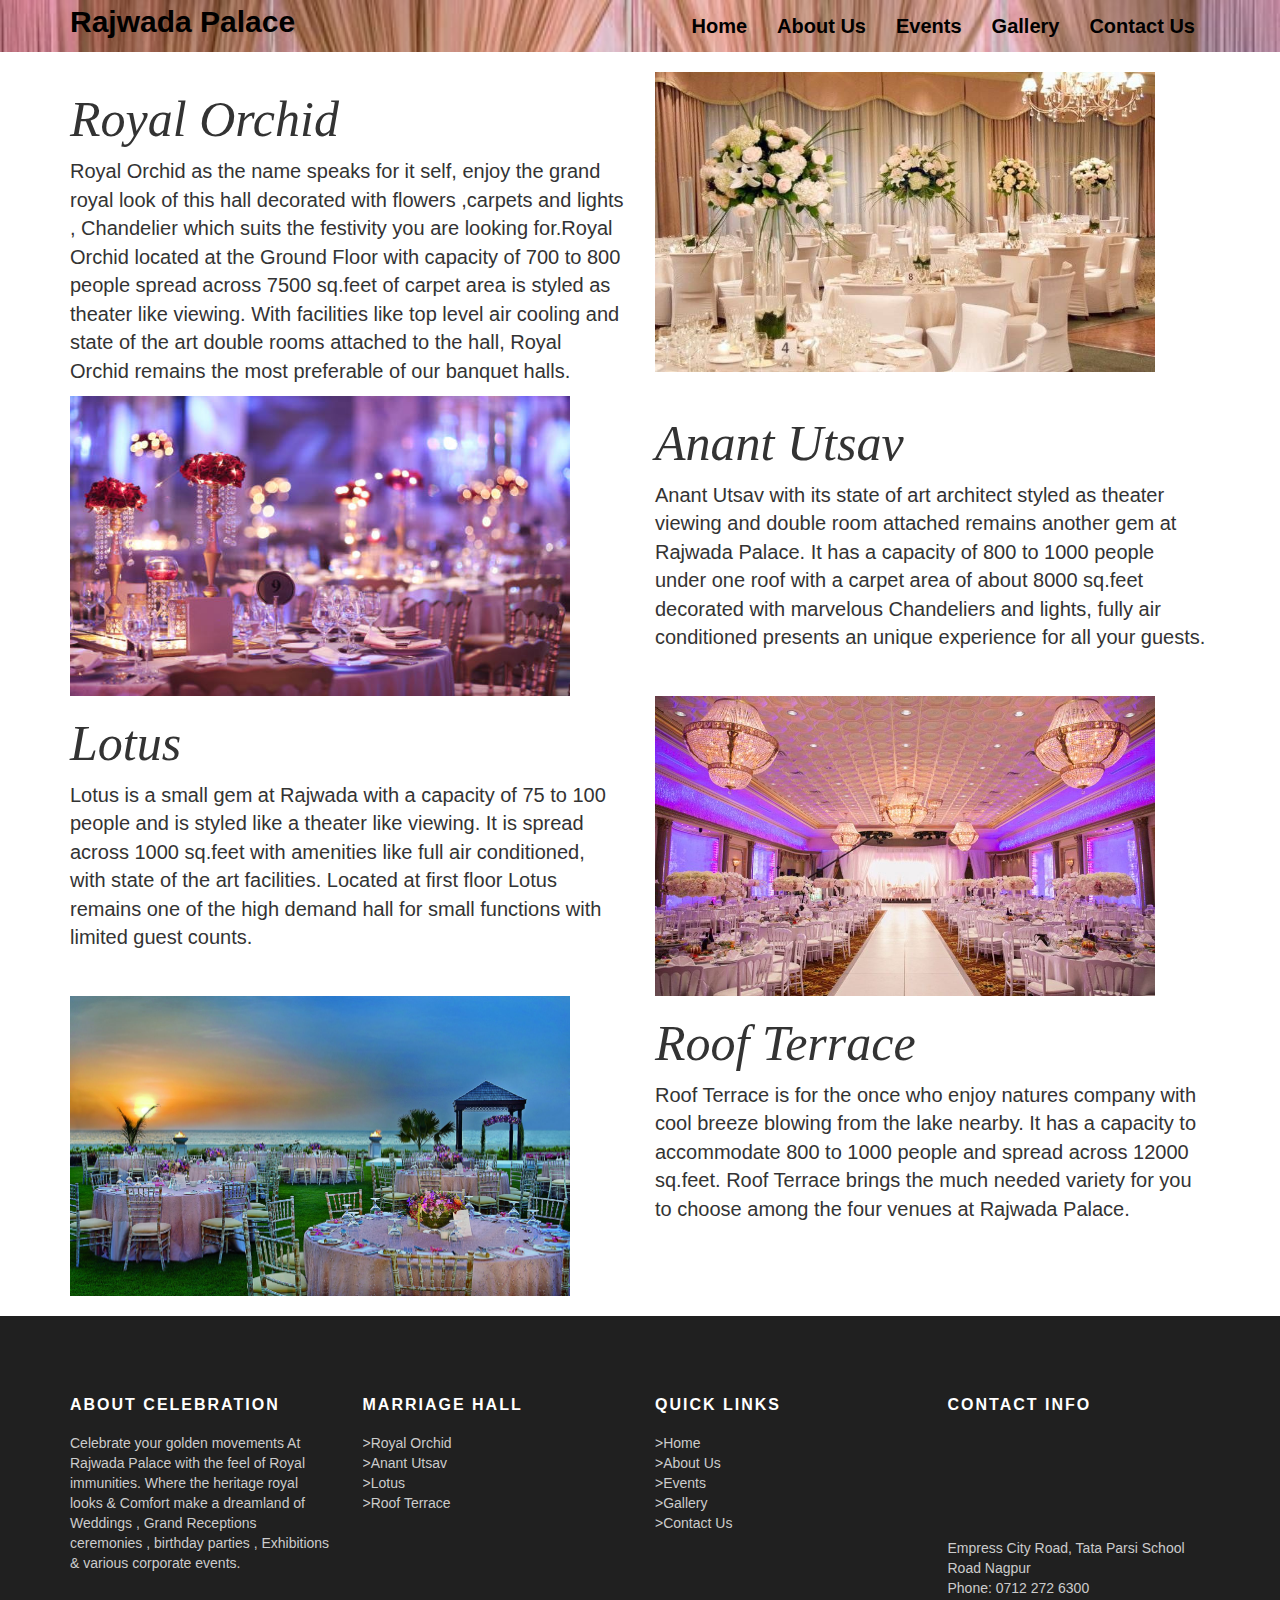
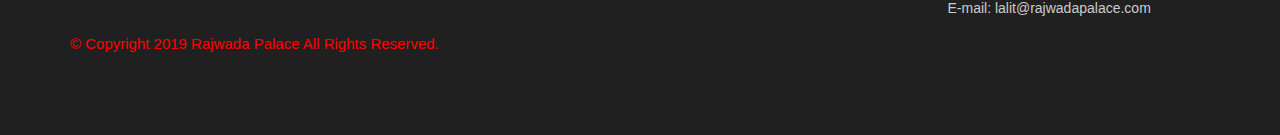
<file: index.html>
<!DOCTYPE html>
<html lang="en">
<head>
    <meta charset="UTF-8">
    <meta http-equiv="X-UA-Compatible" content="IE=edge">
    <meta name="viewport" content="width=device-width, initial-scale=1.0">
    <title>Wedding Hall</title>
    <link rel="stylesheet" type="text/css" href="style.css">
    <!-- Latest compiled and minified CSS -->
    <link rel="stylesheet" href="https://maxcdn.bootstrapcdn.com/bootstrap/3.4.1/css/bootstrap.min.css">

    <!-- jQuery library -->
    <script src="https://ajax.googleapis.com/ajax/libs/jquery/3.5.1/jquery.min.js"></script>

    <!-- Latest compiled JavaScript -->
    <script src="https://maxcdn.bootstrapcdn.com/bootstrap/3.4.1/js/bootstrap.min.js"></script>
    
</head>
<body>
    <header class="header">
        <nav class="navbar navbar-style">
            <div class="container">
                <!-- <b class="heading">Fashion Gallery</b> -->
                <div class="navbar-header">
                    <button type="button" class="navbar-toggle" data-toggle="collapse" data-target="#micon">
                        <span class="icon-bar"></span>
                        <span class="icon-bar"></span>
                        <span class="icon-bar"></span>
                    </button>
                    <b class="font-head">Rajwada Palace</b>
                </div>
                <div class="collapse navbar-collapse" id="micon">
                    <ul class="nav navbar-nav navbar-right">
                        <li><a class="font" href="#home">Home</a></li>
                        <li><a class="font" href="about.html">About Us</a></li>
                        <li><a class="font" href="event.html">Events</a></li>
                        <li><a class="font" href="gallery.html">Gallery</a></li>
                        <li><a class="font" href="contact.html">Contact Us</a></li>
                        <!-- <li><svg width="400" height="110">
                            <rect width="150" height="50" style="fill:white;stroke-width:3;stroke:rgb(0,0,0)" /> 
                        </svg></li> -->
                    </ul>
                </div>
            </div>
        </nav>
    </header>
    <div class="home">
        <div class="container">
            <div class="row">
                <div class="col-md-6">
                    <h1 class="heading">Royal Orchid</h1>   
                    <p class="para">Royal Orchid as the name speaks for it self, enjoy the grand royal look of this hall decorated with flowers ,carpets and lights , Chandelier which suits the festivity you are looking for.Royal Orchid located at the Ground Floor with capacity of 700 to 800 people spread across 7500 sq.feet of carpet area is styled as theater like viewing. With facilities like top level air cooling and state of the art double rooms attached to the hall, Royal Orchid remains the most preferable of our banquet halls.</p>
                </div>
                <div class="col-md-6">
                    <img class="p-image" src="royal_orchid.jpg">
                </div>
            </div>       
        </div>
        <div class="container">
            <div class="row">
                <div class="col-md-6">
                    <img class="p-image" src="anant_utsav.jpg">
                </div>
                <div class="col-md-6">
                <h1 class="heading">Anant Utsav</h1> 
                <p class="para">Anant Utsav with its state of art architect styled as theater viewing and double room attached remains another gem at Rajwada Palace. It has a capacity of 800 to 1000 people under one roof with a carpet area of about 8000 sq.feet decorated with marvelous Chandeliers and lights, fully air conditioned presents an unique experience for all your guests.</p>
                </div>
            </div>       
        </div>
        <div class="container">
            <div class="row">
                <div class="col-md-6">
                <h1 class="heading">Lotus</h1> 
                <p class="para">Lotus is a small gem at Rajwada with a capacity of 75 to 100 people and is styled like a theater like viewing. It is spread across 1000 sq.feet with amenities like full air conditioned, with state of the art facilities. Located at first floor Lotus remains one of the high demand hall for small functions with limited guest counts.</p>
                </div>
                <div class="col-md-6">
                    <img class="p-image" src="lotus.jpg">
                </div>
            </div>       
        </div>
        <div class="container">
            <div class="row">
                <div class="col-md-6">
                    <img class="p-image" src="roof_terrace.jpg">
                </div>
                <div class="col-md-6">
                <h1 class="heading">Roof Terrace</h1> 
                <p class="para">Roof Terrace is for the once who enjoy natures company with cool breeze blowing from the lake nearby. It has a capacity to accommodate 800 to 1000 people and spread across 12000 sq.feet. Roof Terrace brings the much needed variety for you to choose among the four venues at Rajwada Palace.</p>
                </div>
            </div>       
        </div>
    </div><br>
    <div class="footer-main">
        <div class="container">
            <div class="row">
                <div class="col-lg-3 col-md-12 col-sm-12">
                    <div class="footer-widget">
                        <h4>About Celebration</h4>
                        <p>Celebrate your golden movements At Rajwada Palace with the feel of Royal immunities. Where the heritage royal looks & Comfort make a dreamland of Weddings , Grand Receptions ceremonies , birthday parties , Exhibitions & various corporate events.
                        </p>
                    </div>
                </div>
                <div class="col-lg-3 col-md-12 col-sm-12">
                    <div class="footer-widget">
                        <h4>Marriage Hall</h4>                        
                        <ul>
                            <li>>Royal Orchid</li><br>
                            <li>>Anant Utsav</li><br>
                            <li>>Lotus</li><br>
                            <li>>Roof Terrace</li><br>                            
                        </ul> 
                    </div>
                </div>
                <div class="col-lg-3 col-md-12 col-sm-12">
                    <div class="footer-widget">
                        <h4>Quick Links</h4>
                        <ul>
                            <a href="index.html"><li>>Home</li></a><br>
                            <a href="about.html"><li>>About Us</li></a><br>
                            <a href="event.html"><li>>Events</li></a><br>
                            <a href="gallery.html"><li>>Gallery</li></a><br>
                            <a href="contact.html"><li>>Contact Us</li></a><br>                          
                        </ul> 
                    </div>
                </div>
                <div class="col-lg-3 col-md-12 col-sm-12">
                    <div class="footer-widget">
                        <h4>Contact Info</h4>
                        <iframe class="g-map" src="https://www.google.com/maps/embed?pb=!1m14!1m8!1m3!1d29768.77393154014!2d79.098395!3d21.148548!3m2!1i1024!2i768!4f13.1!3m3!1m2!1s0x0%3A0xe46c51ce5b614320!2sRajwada%20Palace%20Nagpur!5e0!3m2!1sen!2sin!4v1615369514655!5m2!1sen!2sin" width="250" height="100" style="border:0;" allowfullscreen="" loading="lazy"></iframe>
                        <ul>
                            <li>Empress City Road,
                                Tata Parsi School Road
                                Nagpur</li>
                            <li> Phone: 0712 272 6300</li>
                            <li> E-mail: lalit@rajwadapalace.com</li>
                        </ul>
                    </div>
                </div>               
            </div>
            <p class="para1">© Copyright 2019 Rajwada Palace All Rights Reserved.</p>
        </div>
    </div>
</body>
</html>
</file>
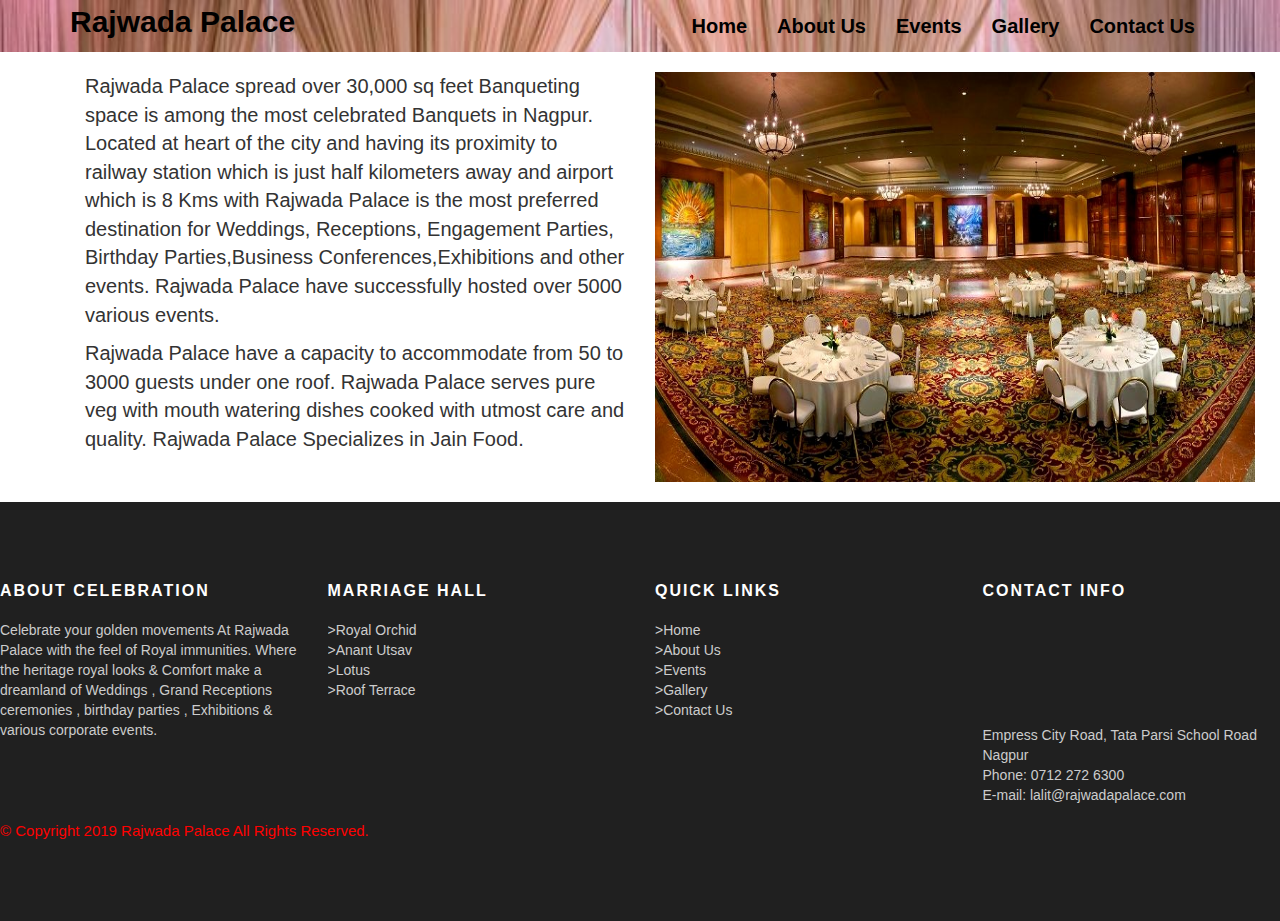
<file: about.html>
<!DOCTYPE html>
<html lang="en">
<head>
    <meta charset="UTF-8">
    <meta http-equiv="X-UA-Compatible" content="IE=edge">
    <meta name="viewport" content="width=device-width, initial-scale=1.0">
    <title>Wedding Hall</title>
    <link rel="stylesheet" type="text/css" href="style.css">
    <!-- Latest compiled and minified CSS -->
    <link rel="stylesheet" href="https://maxcdn.bootstrapcdn.com/bootstrap/3.4.1/css/bootstrap.min.css">

    <!-- jQuery library -->
    <script src="https://ajax.googleapis.com/ajax/libs/jquery/3.5.1/jquery.min.js"></script>

    <!-- Latest compiled JavaScript -->
    <script src="https://maxcdn.bootstrapcdn.com/bootstrap/3.4.1/js/bootstrap.min.js"></script>
</head>
<body>
    <header class="header">
        <nav class="navbar navbar-style">
            <div class="container">
                <!-- <b class="heading">Fashion Gallery</b> -->
                <div class="navbar-header">
                    <button type="button" class="navbar-toggle" data-toggle="collapse" data-target="#micon">
                        <span class="icon-bar"></span>
                        <span class="icon-bar"></span>
                        <span class="icon-bar"></span>
                    </button>
                    <b class="font-head">Rajwada Palace</b>
                </div>
                <div class="collapse navbar-collapse" id="micon">
                    <ul class="nav navbar-nav navbar-right">
                        <li><a class="font" href="index.html">Home</a></li>
                        <li><a class="font" href="about.html">About Us</a></li>
                        <li><a class="font" href="event.html">Events</a></li>
                        <li><a class="font" href="gallery.html">Gallery</a></li>
                        <li><a class="font" href="contact.html">Contact Us</a></li>
                        <!-- <li><svg width="400" height="110">
                            <rect width="150" height="50" style="fill:white;stroke-width:3;stroke:rgb(0,0,0)" /> 
                        </svg></li> -->
                    </ul>
                </div>
            </div>
        </nav>
    </header>
    <div class="container">
        <div class="row-a">
            <div class="col-md-6">
                <p class="para">Rajwada Palace spread over 30,000 sq feet Banqueting space is among the most celebrated Banquets in Nagpur. Located at heart of the city and having its proximity to railway station which is just half kilometers away and airport which is 8 Kms with Rajwada Palace is the most preferred destination for Weddings, Receptions, Engagement Parties, Birthday Parties,Business Conferences,Exhibitions and other events. Rajwada Palace have successfully hosted over 5000 various events.</p>
                <p class="para">Rajwada Palace have a capacity to accommodate from 50 to 3000 guests under one roof. Rajwada Palace serves pure veg with mouth watering dishes cooked with utmost care and quality. Rajwada Palace Specializes in Jain Food.</p>
            </div>
            <div class="col-md-6">
                <img class="a-image" src="about.jpg" alt="">
            </div>
        </div>
    </div><br>
    <div class="footer-main">
        <div class="container-f">
            <div class="row">
                <div class="col-lg-3 col-md-12 col-sm-12">
                    <div class="footer-widget">
                        <h4>About Celebration</h4>
                        <p>Celebrate your golden movements At Rajwada Palace with the feel of Royal immunities. Where the heritage royal looks & Comfort make a dreamland of Weddings , Grand Receptions ceremonies , birthday parties , Exhibitions & various corporate events.
                        </p>
                    </div>
                </div>
                <div class="col-lg-3 col-md-12 col-sm-12">
                    <div class="footer-widget">
                        <h4>Marriage Hall</h4>                        
                        <ul>
                            <li>>Royal Orchid</li><br>
                            <li>>Anant Utsav</li><br>
                            <li>>Lotus</li><br>
                            <li>>Roof Terrace</li><br>                            
                        </ul> 
                    </div>
                </div>
                <div class="col-lg-3 col-md-12 col-sm-12">
                    <div class="footer-widget">
                        <h4>Quick Links</h4>
                        <ul>
                            <a href="index.html"><li>>Home</li></a><br>
                            <a href="about.html"><li>>About Us</li></a><br>
                            <a href="event.html"><li>>Events</li></a><br>
                            <a href="gallery.html"><li>>Gallery</li></a><br>
                            <a href="contact.html"><li>>Contact Us</li></a><br>                          
                        </ul> 
                    </div>
                </div>
                <div class="col-lg-3 col-md-12 col-sm-12">
                    <div class="footer-widget">
                        <h4>Contact Info</h4>
                        <iframe src="https://www.google.com/maps/embed?pb=!1m14!1m8!1m3!1d29768.77393154014!2d79.098395!3d21.148548!3m2!1i1024!2i768!4f13.1!3m3!1m2!1s0x0%3A0xe46c51ce5b614320!2sRajwada%20Palace%20Nagpur!5e0!3m2!1sen!2sin!4v1615369514655!5m2!1sen!2sin" width="250" height="100" style="border:0;" allowfullscreen="" loading="lazy"></iframe>
                        <ul>
                            <li>Empress City Road,
                                Tata Parsi School Road
                                Nagpur</li>
                            <li> Phone: 0712 272 6300</li>
                            <li> E-mail: lalit@rajwadapalace.com</li>
                        </ul>
                    </div>
                </div>               
            </div>
            <p class="para1">© Copyright 2019 Rajwada Palace All Rights Reserved.</p>
        </div>
    </div>
</body>
</file>
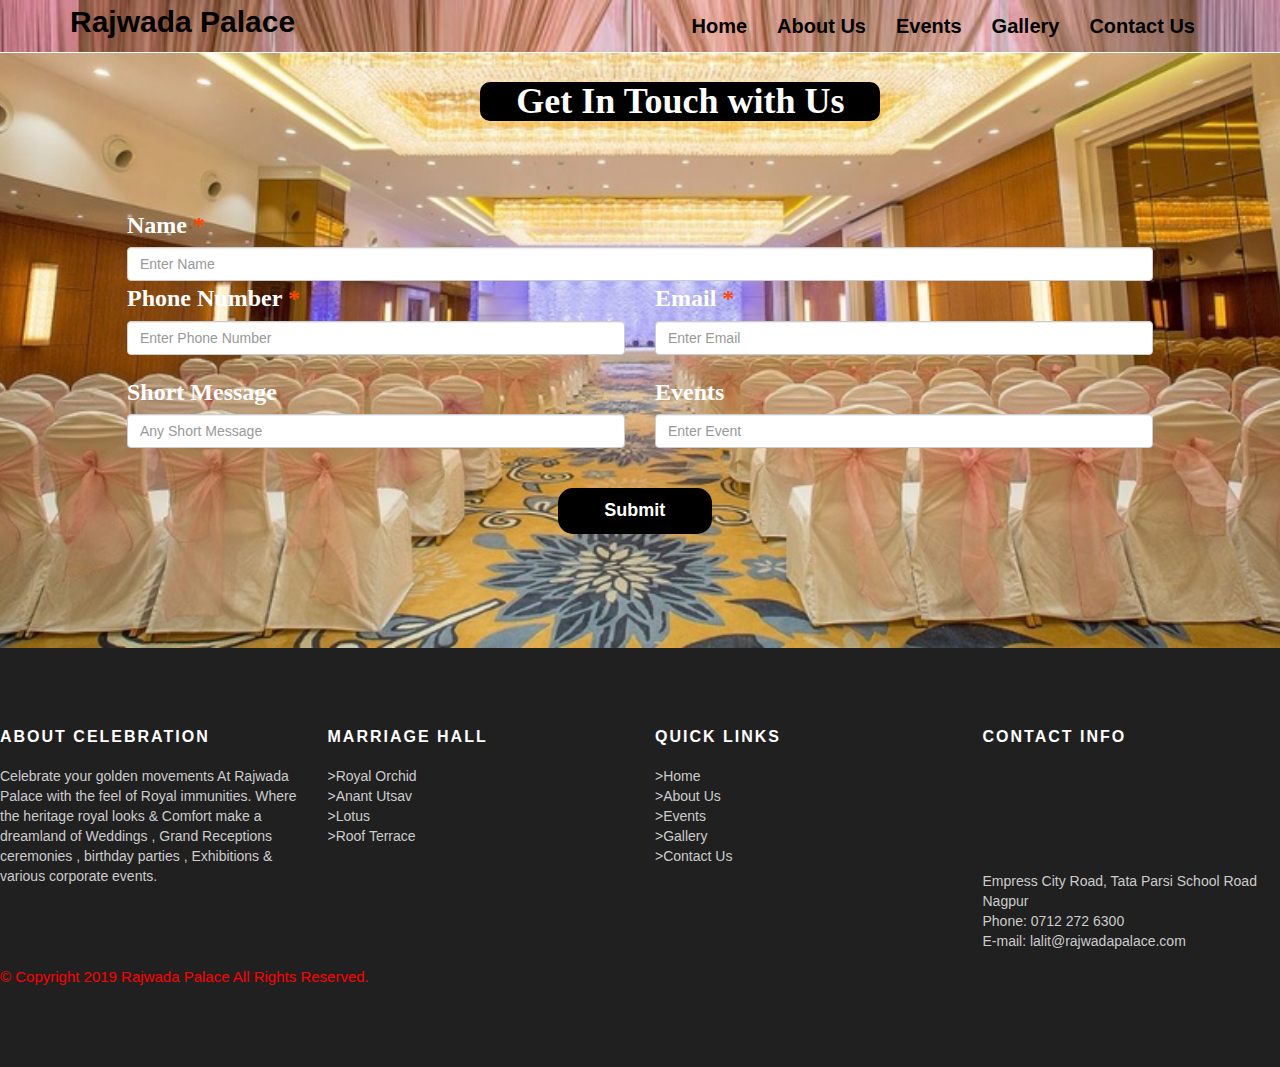
<file: contact.html>
<!DOCTYPE html>
<html lang="en">
<head>
    <meta charset="UTF-8">
    <meta http-equiv="X-UA-Compatible" content="IE=edge">
    <meta name="viewport" content="width=device-width, initial-scale=1.0">
    <title>Wedding Hall</title>
    <link rel="stylesheet" type="text/css" href="style.css">
    <!-- Latest compiled and minified CSS -->
    <link rel="stylesheet" href="https://maxcdn.bootstrapcdn.com/bootstrap/3.4.1/css/bootstrap.min.css">

    <!-- jQuery library -->
    <script src="https://ajax.googleapis.com/ajax/libs/jquery/3.5.1/jquery.min.js"></script>

    <!-- Latest compiled JavaScript -->
    <script src="https://maxcdn.bootstrapcdn.com/bootstrap/3.4.1/js/bootstrap.min.js"></script>
</head>
<body>
    
    <div class="contact-image">
        <header class="hii">
            <nav class="navbar navbar-style">
                <div class="container">
                    <!-- <b class="heading">Fashion Gallery</b> -->
                    <div class="navbar-header">
                        <button type="button" class="navbar-toggle" data-toggle="collapse" data-target="#micon">
                            <span class="icon-bar"></span>
                            <span class="icon-bar"></span>
                            <span class="icon-bar"></span>
                        </button>
                        <b class="font-head">Rajwada Palace</b>
                    </div>
                    <div class="collapse navbar-collapse" id="micon">
                        <ul class="nav navbar-nav navbar-right">
                            <li><a class="font" href="index.html">Home</a></li>
                            <li><a class="font" href="about.html">About Us</a></li>
                            <li><a class="font" href="event.html">Events</a></li>
                            <li><a class="font" href="gallery.html">Gallery</a></li>
                            <li><a class="font" href="contact.html">Contact Us</a></li>
                            <!-- <li><svg width="400" height="110">
                                <rect width="150" height="50" style="fill:white;stroke-width:3;stroke:rgb(0,0,0)" /> 
                            </svg></li> -->
                        </ul>
                    </div>
                </div>
            </nav>
        </header>
        <!-- <h1 class="head">Get In Touch with Us</h1>
    <br> -->
    <div class="abc">
       
    <div class="container rgister-form">
        <h1 class="head">Get In Touch with Us</h1><br>
        <div class="form">
            <div class="form-content">
                <div class="row">
                    <div class="col-md-12">
                        <div class="from-group">
                            <label>Name <span>*</span></label>
                            <input type="text" class="form-control" placeholder="Enter Name" />
                        </div>
                    </div></br></br>
                    <div class="col-md-6">
                        <div class="from-group">
                            <label>Phone Number <span>*</span></label>
                            <input type="text" class="form-control" placeholder="Enter Phone Number" />
                        </div><br>
                        <div class="from-group">
                            <label>Short Message</label>
                            <input type="text" class="form-control" placeholder="Any Short Message" />
                        </div>
                    </div>
                    <div class="col-md-6">
                        <div class="from-group">
                            <label>Email <span>*</span></label>
                            <input type="text" class="form-control" placeholder="Enter Email" />
                        </div><br>
                        <div class="from-group">
                            <label>Events</label>
                            <input type="text" class="form-control" placeholder="Enter Event" />
                        </div>
                    </div>
                </div><br><br>
                <button type="submit" class="btnSubmit">Submit</button>
            </div>
        </div>

            <!-- <div class="contact">
                <div class="w3-row">
          
                    <div class="w3-col m7">
                      <div class="w3-section">
                        <iframe src="https://www.google.com/maps/embed?pb=!1m14!1m8!1m3!1d29768.77393154014!2d79.098395!3d21.148548!3m2!1i1024!2i768!4f13.1!3m3!1m2!1s0x0%3A0xe46c51ce5b614320!2sRajwada%20Palace%20Nagpur!5e0!3m2!1sen!2sin!4v1615369514655!5m2!1sen!2sin" width="600" height="400" style="border:0;" allowfullscreen="" loading="lazy"></iframe>
                      </div>
                     </div>
                     
                      <div class="w3-col m5">
                      <br>
                      <h2>Contact Us</h2>
                      <br>
                      <p class="add"><i class="fa fa-map-marker w3-text-teal w3-xlarge"></i> Rajwada Palace Nagpur,<br> Empress City Road <br> Near Tata Parsi School,<br>
                        Ganjipeth, Nagpur. <br> Maharashtra 440002(M.S.) <br></p>
                      <p class="add"><i class="fa fa-phone w3-text-teal w3-xlarge"></i>   0712 272 6300</p>
                      <p class="add"><i class="fa fa-envelope-o w3-text-teal w3-xlarge"></i>  lalit@rajwadapalace.com</p>
                    </div>
                </div>
            </div> -->
    </div>
</div>

    

    <div class="footer-main">
        <div class="container-f">
            <div class="row">
                <div class="col-lg-3 col-md-12 col-sm-12">
                    <div class="footer-widget">
                        <h4>About Celebration</h4>
                        <p>Celebrate your golden movements At Rajwada Palace with the feel of Royal immunities. Where the heritage royal looks & Comfort make a dreamland of Weddings , Grand Receptions ceremonies , birthday parties , Exhibitions & various corporate events.
                        </p>
                    </div>
                </div>
                <div class="col-lg-3 col-md-12 col-sm-12">
                    <div class="footer-widget">
                        <h4>Marriage Hall</h4>                        
                        <ul>
                            <li>>Royal Orchid</li><br>
                            <li>>Anant Utsav</li><br>
                            <li>>Lotus</li><br>
                            <li>>Roof Terrace</li><br>                            
                        </ul> 
                    </div>
                </div>
                <div class="col-lg-3 col-md-12 col-sm-12">
                    <div class="footer-widget">
                        <h4>Quick Links</h4>
                        <ul>
                            <a href="index.html"><li>>Home</li></a><br>
                            <a href="about.html"><li>>About Us</li></a><br>
                            <a href="event.html"><li>>Events</li></a><br>
                            <a href="gallery.html"><li>>Gallery</li></a><br>
                            <a href="contact.html"><li>>Contact Us</li></a><br>                          
                        </ul> 
                    </div>
                </div>
                <div class="col-lg-3 col-md-12 col-sm-12">
                    <div class="footer-widget">
                        <h4>Contact Info</h4>
                        <iframe src="https://www.google.com/maps/embed?pb=!1m14!1m8!1m3!1d29768.77393154014!2d79.098395!3d21.148548!3m2!1i1024!2i768!4f13.1!3m3!1m2!1s0x0%3A0xe46c51ce5b614320!2sRajwada%20Palace%20Nagpur!5e0!3m2!1sen!2sin!4v1615369514655!5m2!1sen!2sin" width="250" height="100" style="border:0;" allowfullscreen="" loading="lazy"></iframe>
                        <ul>
                            <li>Empress City Road,
                                Tata Parsi School Road
                                Nagpur</li>
                            <li> Phone: 0712 272 6300</li>
                            <li> E-mail: lalit@rajwadapalace.com</li>
                        </ul>
                    </div>
                </div>               
            </div>
            <p class="para1">© Copyright 2019 Rajwada Palace All Rights Reserved.</p>
        </div>
    </div>
</div>    
</body>

<script>
    $(document).ready(function(){
         $("input").mouseenter(function(){
         $(this).css("border","2px solid red")	
         })
    
         $("input").mouseleave(function(){
         $(this).css("border","1px solid black")	
         })
    
    })
    </script>
</html>
</file>
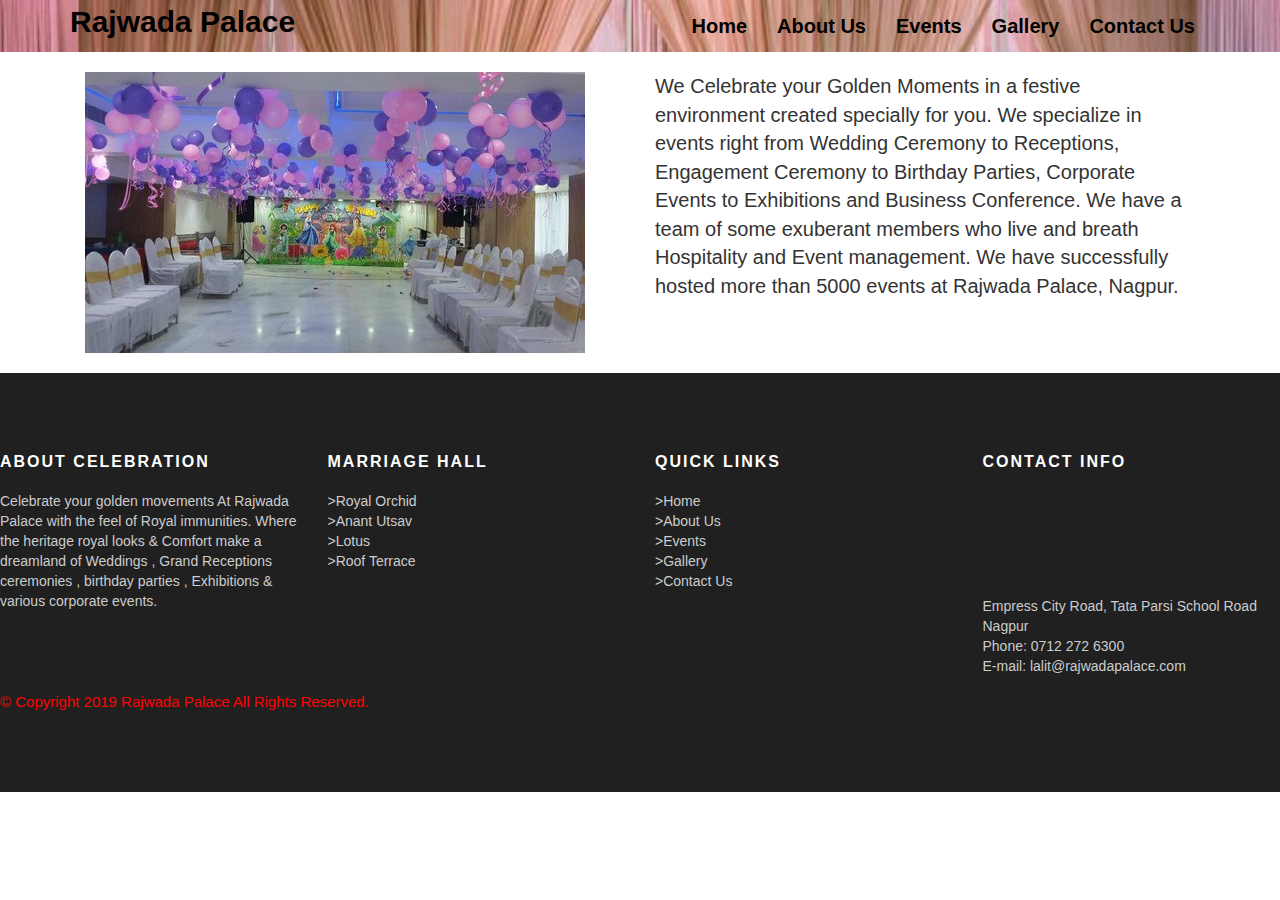
<file: event.html>
<!DOCTYPE html>
<html lang="en">
<head>
    <meta charset="UTF-8">
    <meta http-equiv="X-UA-Compatible" content="IE=edge">
    <meta name="viewport" content="width=device-width, initial-scale=1.0">
    <title>Wedding Hall</title>
    <link rel="stylesheet" type="text/css" href="style.css">
    <!-- Latest compiled and minified CSS -->
    <link rel="stylesheet" href="https://maxcdn.bootstrapcdn.com/bootstrap/3.4.1/css/bootstrap.min.css">

    <!-- jQuery library -->
    <script src="https://ajax.googleapis.com/ajax/libs/jquery/3.5.1/jquery.min.js"></script>

    <!-- Latest compiled JavaScript -->
    <script src="https://maxcdn.bootstrapcdn.com/bootstrap/3.4.1/js/bootstrap.min.js"></script>
</head>
<body>
    <header class="header">
        <nav class="navbar navbar-style">
            <div class="container">
                <!-- <b class="heading">Fashion Gallery</b> -->
                <div class="navbar-header">
                    <button type="button" class="navbar-toggle" data-toggle="collapse" data-target="#micon">
                        <span class="icon-bar"></span>
                        <span class="icon-bar"></span>
                        <span class="icon-bar"></span>
                    </button>
                    <b class="font-head">Rajwada Palace</b>
                </div>
                <div class="collapse navbar-collapse" id="micon">
                    <ul class="nav navbar-nav navbar-right">
                        <li><a class="font" href="index.html">Home</a></li>
                        <li><a class="font" href="about.html">About Us</a></li>
                        <li><a class="font" href="event.html">Events</a></li>
                        <li><a class="font" href="gallery.html">Gallery</a></li>
                        <li><a class="font" href="contact.html">Contact Us</a></li>
                        <!-- <li><svg width="400" height="110">
                            <rect width="150" height="50" style="fill:white;stroke-width:3;stroke:rgb(0,0,0)" /> 
                        </svg></li> -->
                    </ul>
                </div>
            </div>
        </nav>
    </header>
    <div class="container">
        <div class="row-e">
            <div class="col-md-6">
                <img class="e-image" src="event.jpg" alt="">
            </div>
            <div class="col-md-6">
                <p class="para">We Celebrate your Golden Moments in a festive environment created specially for you. We specialize in events right from Wedding Ceremony to Receptions, Engagement Ceremony to Birthday Parties, Corporate Events to Exhibitions and Business Conference. We have a team of some exuberant members who live and breath Hospitality and Event management. We have successfully hosted more than 5000 events at Rajwada Palace, Nagpur.</p>
            </div>
        </div>
    </div><br>
    <div class="footer-main">
        <div class="container-f">
            <div class="row">
                <div class="col-lg-3 col-md-12 col-sm-12">
                    <div class="footer-widget">
                        <h4>About Celebration</h4>
                        <p>Celebrate your golden movements At Rajwada Palace with the feel of Royal immunities. Where the heritage royal looks & Comfort make a dreamland of Weddings , Grand Receptions ceremonies , birthday parties , Exhibitions & various corporate events.
                        </p>
                    </div>
                </div>
                <div class="col-lg-3 col-md-12 col-sm-12">
                    <div class="footer-widget">
                        <h4>Marriage Hall</h4>                        
                        <ul>
                            <li>>Royal Orchid</li><br>
                            <li>>Anant Utsav</li><br>
                            <li>>Lotus</li><br>
                            <li>>Roof Terrace</li><br>                            
                        </ul> 
                    </div>
                </div>
                <div class="col-lg-3 col-md-12 col-sm-12">
                    <div class="footer-widget">
                        <h4>Quick Links</h4>
                        <ul>
                            <a href="index.html"><li>>Home</li></a><br>
                            <a href="about.html"><li>>About Us</li></a><br>
                            <a href="event.html"><li>>Events</li></a><br>
                            <a href="gallery.html"><li>>Gallery</li></a><br>
                            <a href="contact.html"><li>>Contact Us</li></a><br>                          
                        </ul> 
                    </div>
                </div>
                <div class="col-lg-3 col-md-12 col-sm-12">
                    <div class="footer-widget">
                        <h4>Contact Info</h4>
                        <iframe src="https://www.google.com/maps/embed?pb=!1m14!1m8!1m3!1d29768.77393154014!2d79.098395!3d21.148548!3m2!1i1024!2i768!4f13.1!3m3!1m2!1s0x0%3A0xe46c51ce5b614320!2sRajwada%20Palace%20Nagpur!5e0!3m2!1sen!2sin!4v1615369514655!5m2!1sen!2sin" width="250" height="100" style="border:0;" allowfullscreen="" loading="lazy"></iframe>
                        <ul>
                            <li>Empress City Road,
                                Tata Parsi School Road
                                Nagpur</li>
                            <li> Phone: 0712 272 6300</li>
                            <li> E-mail: lalit@rajwadapalace.com</li>
                        </ul>
                    </div>
                </div>               
            </div>
            <p class="para1">© Copyright 2019 Rajwada Palace All Rights Reserved.</p>
        </div>
    </div>
</body>
</file>
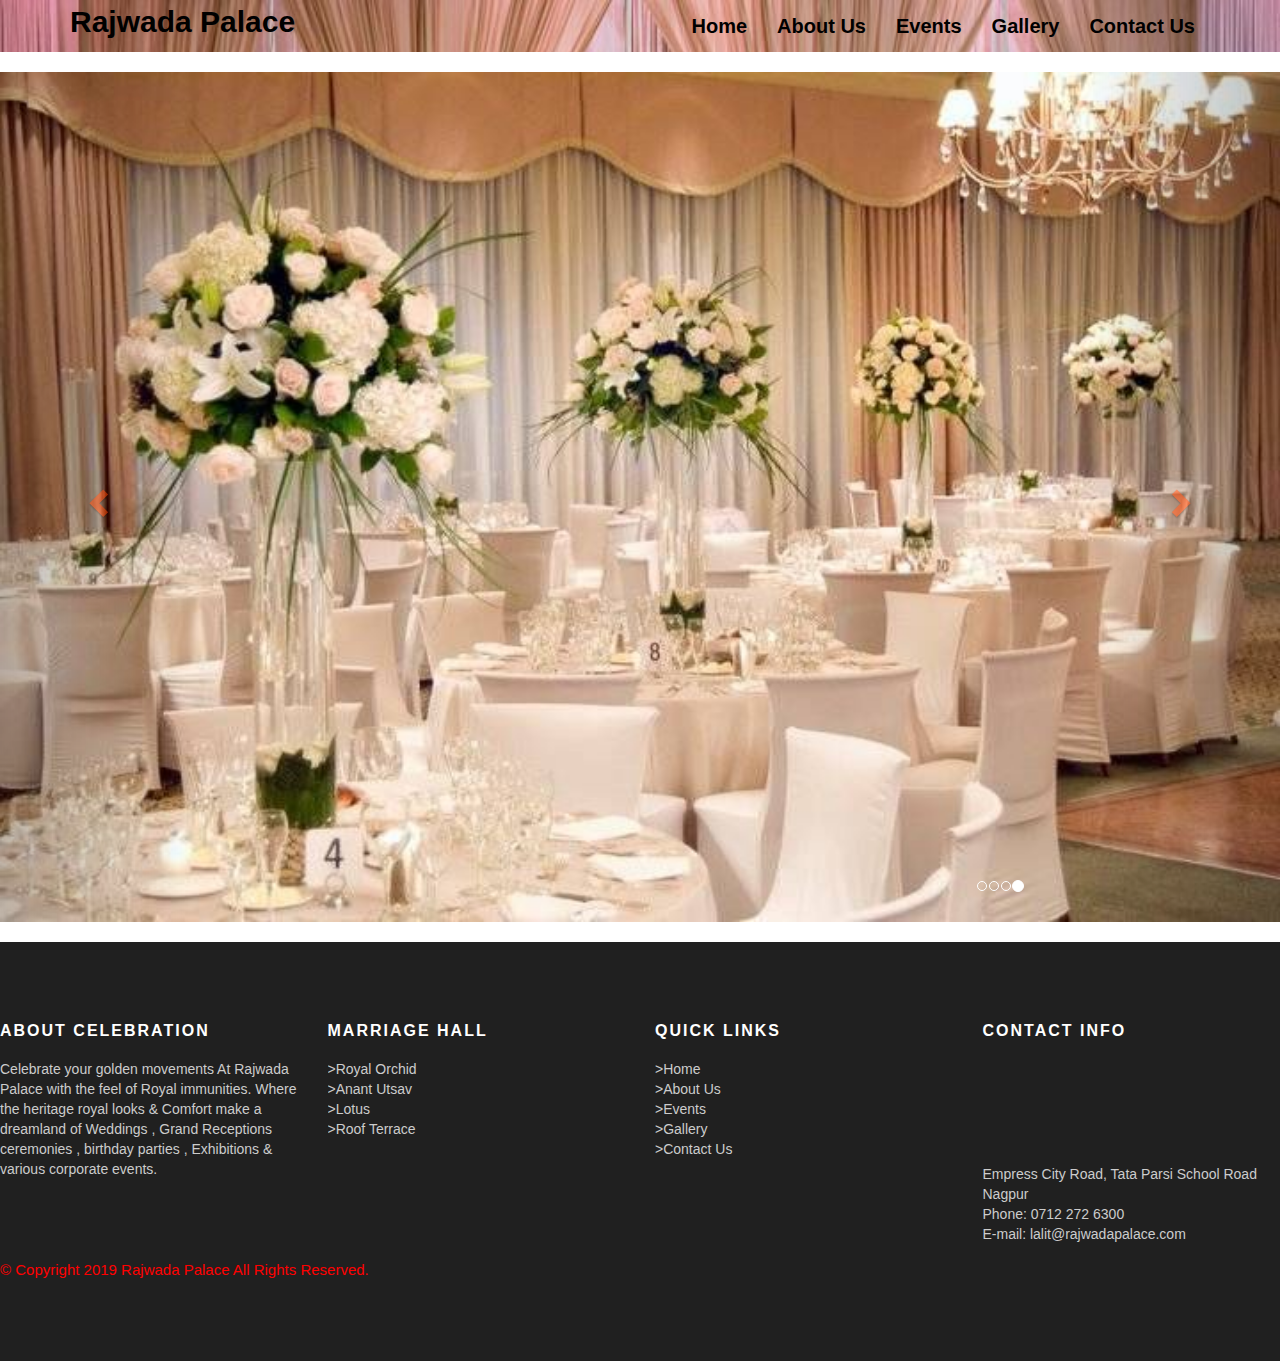
<file: gallery.html>
<!DOCTYPE html>
<html lang="en">
<head>
    <meta charset="UTF-8">
    <meta http-equiv="X-UA-Compatible" content="IE=edge">
    <meta name="viewport" content="width=device-width, initial-scale=1.0">
    <title>Wedding Hall</title>
    <link rel="stylesheet" type="text/css" href="style.css">
    <!-- Latest compiled and minified CSS -->
    <link rel="stylesheet" href="https://maxcdn.bootstrapcdn.com/bootstrap/3.4.1/css/bootstrap.min.css">

    <!-- jQuery library -->
    <script src="https://ajax.googleapis.com/ajax/libs/jquery/3.5.1/jquery.min.js"></script>

    <!-- Latest compiled JavaScript -->
    <script src="https://maxcdn.bootstrapcdn.com/bootstrap/3.4.1/js/bootstrap.min.js"></script>
</head>
<body>
    <header class="header">
        <nav class="navbar navbar-style">
            <div class="container">
                <!-- <b class="heading">Fashion Gallery</b> -->
                <div class="navbar-header">
                    <button type="button" class="navbar-toggle" data-toggle="collapse" data-target="#micon">
                        <span class="icon-bar"></span>
                        <span class="icon-bar"></span>
                        <span class="icon-bar"></span>
                    </button>
                    <b class="font-head">Rajwada Palace</b>
                </div>
                <div class="collapse navbar-collapse" id="micon">
                    <ul class="nav navbar-nav navbar-right">
                        <li><a class="font" href="index.html">Home</a></li>
                        <li><a class="font" href="about.html">About Us</a></li>
                        <li><a class="font" href="event.html">Events</a></li>
                        <li><a class="font" href="gallery.html">Gallery</a></li>
                        <li><a class="font" href="contact.html">Contact Us</a></li>
                        <!-- <li><svg width="400" height="110">
                            <rect width="150" height="50" style="fill:white;stroke-width:3;stroke:rgb(0,0,0)" /> 
                        </svg></li> -->
                    </ul>
                </div>
            </div>
        </nav>
    </header>
    <div class="container-g">
        <div id="myCarousel" class="carousel slide" data-ride="carousel">
          <!-- Indicators -->
          <ol class="carousel-indicators">
            <li data-target="#myCarousel" data-slide-to="0" class="active"></li>
            <li data-target="#myCarousel" data-slide-to="1"></li>
            <li data-target="#myCarousel" data-slide-to="2"></li>
            <li data-target="#myCarousel" data-slide-to="3"></li>
          </ol>     
          <!-- Wrapper for slides -->
            <div class="carousel-inner">
                <div class="item active">
                    <img src="royal_orchid.jpg" alt="img1" style="width:100%;">
                </div>      
                <div class="item">
                    <img src="roof_terrace.jpg" alt="img2" style="width:100%;">
                </div>          
                <div class="item">
                    <img src="lotus.jpg" alt="img3" style="width:100%;">
                </div>          
                <div class="item">
                    <img src="anant_utsav.jpg" alt="img4" style="width:100%;">
                </div>
                <div class="item">
                    <img src="about.jpg" alt="img5" style="width:100%;">
                </div>
                <div class="item">
                    <img src="event.jpg" alt="img6" style="width:100%;">
                </div>
                <div class="item">
                    <img src="bg_img.jpg" alt="img7" style="width:100%;">
                </div>
            </div>      
            <!-- Left and right controls -->
            <a class="left carousel-control" href="#myCarousel" data-slide="prev">
                <span class="glyphicon glyphicon-chevron-left"></span>
                <span class="sr-only">Previous</span>
            </a>
            <a class="right carousel-control" href="#myCarousel" data-slide="next">
                <span class="glyphicon glyphicon-chevron-right"></span>
                <span class="sr-only">Next</span>
            </a>
        </div>
    </div>      <br>
    <div class="footer-main">
        <div class="container-f">
            <div class="row">
                <div class="col-lg-3 col-md-12 col-sm-12">
                    <div class="footer-widget">
                        <h4>About Celebration</h4>
                        <p>Celebrate your golden movements At Rajwada Palace with the feel of Royal immunities. Where the heritage royal looks & Comfort make a dreamland of Weddings , Grand Receptions ceremonies , birthday parties , Exhibitions & various corporate events.
                        </p>
                    </div>
                </div>
                <div class="col-lg-3 col-md-12 col-sm-12">
                    <div class="footer-widget">
                        <h4>Marriage Hall</h4>                        
                        <ul>
                            <li>>Royal Orchid</li><br>
                            <li>>Anant Utsav</li><br>
                            <li>>Lotus</li><br>
                            <li>>Roof Terrace</li><br>                            
                        </ul> 
                    </div>
                </div>
                <div class="col-lg-3 col-md-12 col-sm-12">
                    <div class="footer-widget">
                        <h4>Quick Links</h4>
                        <ul>
                            <a href="index.html"><li>>Home</li></a><br>
                            <a href="about.html"><li>>About Us</li></a><br>
                            <a href="event.html"><li>>Events</li></a><br>
                            <a href="gallery.html"><li>>Gallery</li></a><br>
                            <a href="contact.html"><li>>Contact Us</li></a><br>                          
                        </ul> 
                    </div>
                </div>
                <div class="col-lg-3 col-md-12 col-sm-12">
                    <div class="footer-widget">
                        <h4>Contact Info</h4>
                        <iframe src="https://www.google.com/maps/embed?pb=!1m14!1m8!1m3!1d29768.77393154014!2d79.098395!3d21.148548!3m2!1i1024!2i768!4f13.1!3m3!1m2!1s0x0%3A0xe46c51ce5b614320!2sRajwada%20Palace%20Nagpur!5e0!3m2!1sen!2sin!4v1615369514655!5m2!1sen!2sin" width="250" height="100" style="border:0;" allowfullscreen="" loading="lazy"></iframe>
                        <ul>
                            <li>Empress City Road,
                                Tata Parsi School Road
                                Nagpur</li>
                            <li> Phone: 0712 272 6300</li>
                            <li> E-mail: lalit@rajwadapalace.com</li>
                        </ul>
                    </div>
                </div>               
            </div>
            <p class="para1">© Copyright 2019 Rajwada Palace All Rights Reserved.</p>
        </div>
    </div>
</body>
</file>
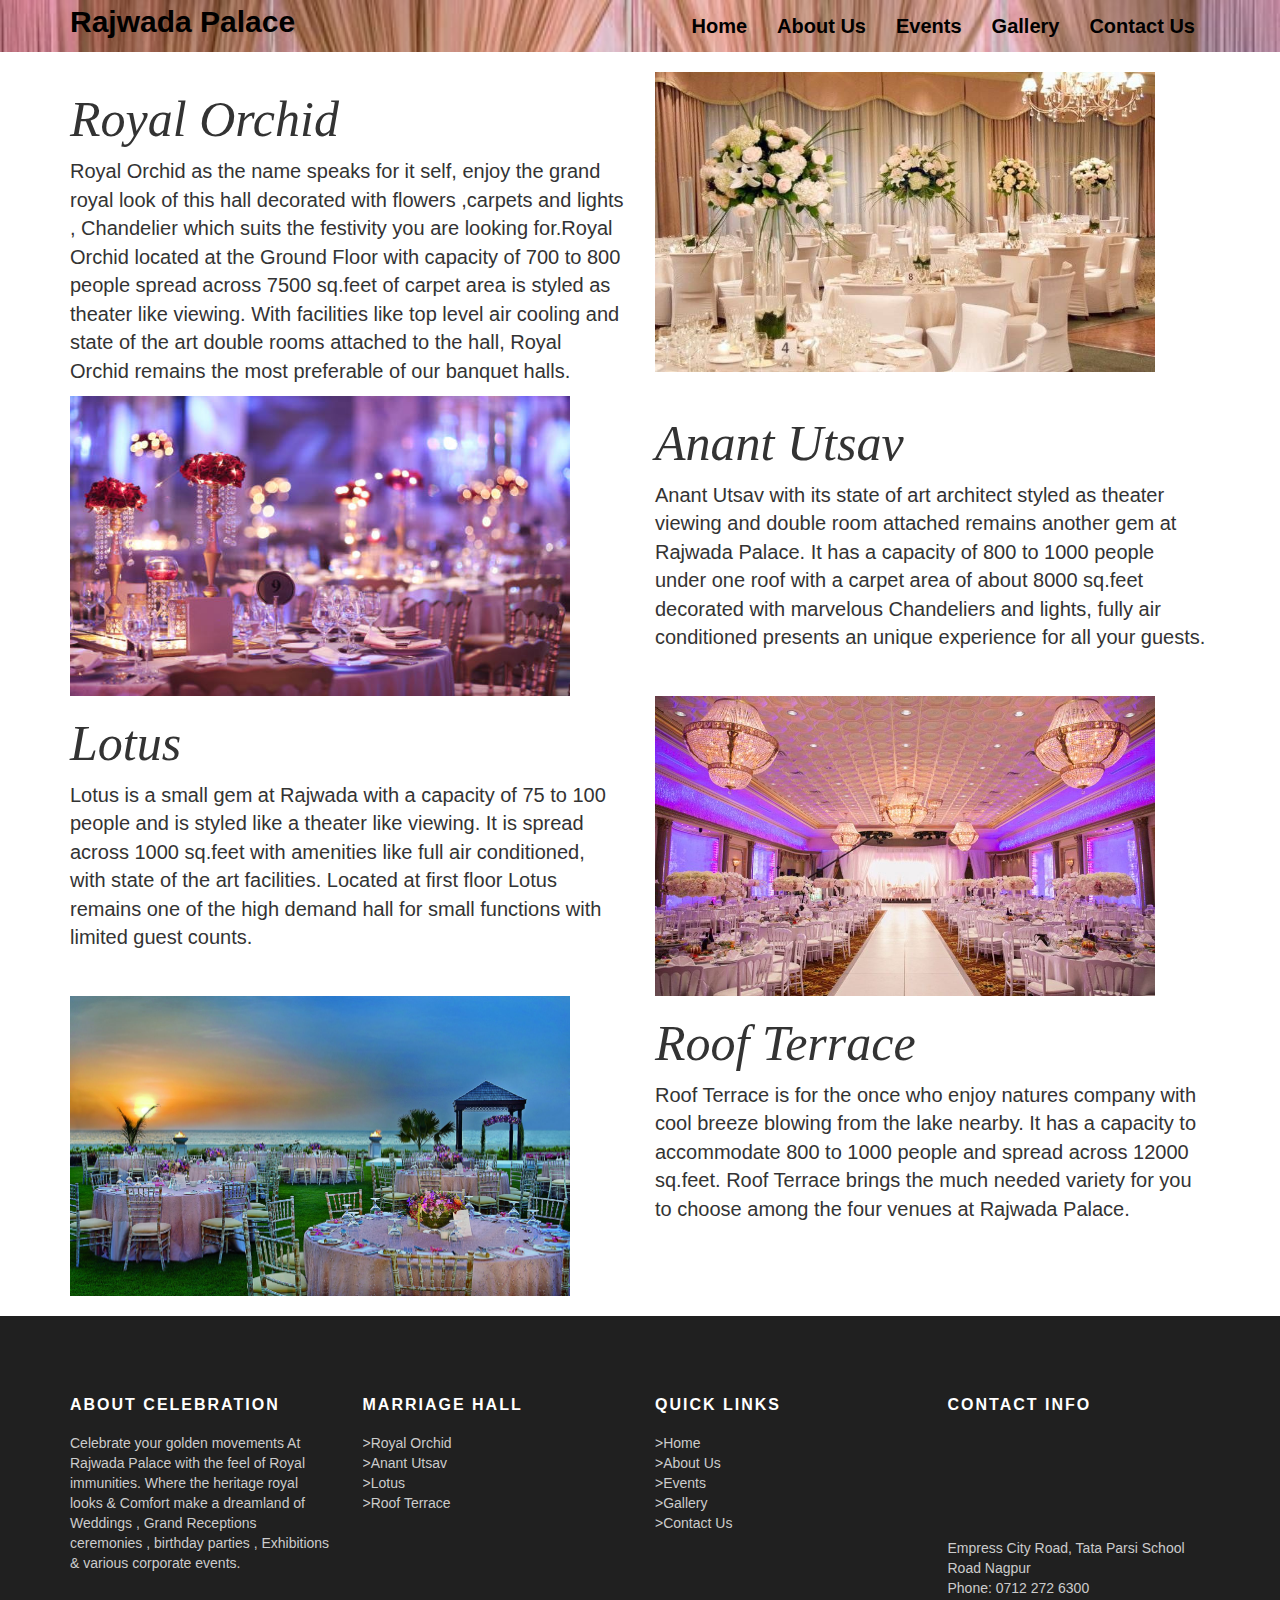
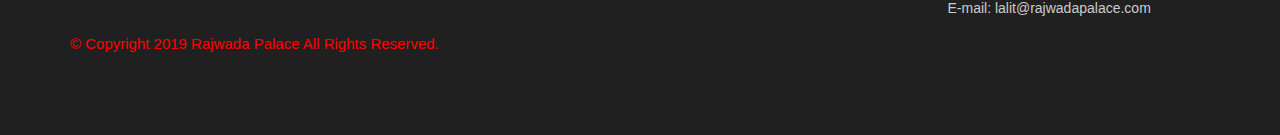
<file: Home.html>
<!DOCTYPE html>
<html lang="en">
<head>
    <meta charset="UTF-8">
    <meta http-equiv="X-UA-Compatible" content="IE=edge">
    <meta name="viewport" content="width=device-width, initial-scale=1.0">
    <title>Wedding Hall</title>
    <link rel="stylesheet" type="text/css" href="style.css">
    <!-- Latest compiled and minified CSS -->
    <link rel="stylesheet" href="https://maxcdn.bootstrapcdn.com/bootstrap/3.4.1/css/bootstrap.min.css">

    <!-- jQuery library -->
    <script src="https://ajax.googleapis.com/ajax/libs/jquery/3.5.1/jquery.min.js"></script>

    <!-- Latest compiled JavaScript -->
    <script src="https://maxcdn.bootstrapcdn.com/bootstrap/3.4.1/js/bootstrap.min.js"></script>
    
</head>
<body>
    <header class="header">
        <nav class="navbar navbar-style">
            <div class="container">
                <!-- <b class="heading">Fashion Gallery</b> -->
                <div class="navbar-header">
                    <button type="button" class="navbar-toggle" data-toggle="collapse" data-target="#micon">
                        <span class="icon-bar"></span>
                        <span class="icon-bar"></span>
                        <span class="icon-bar"></span>
                    </button>
                    <b class="font-head">Rajwada Palace</b>
                </div>
                <div class="collapse navbar-collapse" id="micon">
                    <ul class="nav navbar-nav navbar-right">
                        <li><a class="font" href="#home">Home</a></li>
                        <li><a class="font" href="about.html">About Us</a></li>
                        <li><a class="font" href="event.html">Events</a></li>
                        <li><a class="font" href="gallery.html">Gallery</a></li>
                        <li><a class="font" href="contact.html">Contact Us</a></li>
                        <!-- <li><svg width="400" height="110">
                            <rect width="150" height="50" style="fill:white;stroke-width:3;stroke:rgb(0,0,0)" /> 
                        </svg></li> -->
                    </ul>
                </div>
            </div>
        </nav>
    </header>
    <div class="home">
        <div class="container">
            <div class="row">
                <div class="col-md-6">
                    <h1 class="heading">Royal Orchid</h1>   
                    <p class="para">Royal Orchid as the name speaks for it self, enjoy the grand royal look of this hall decorated with flowers ,carpets and lights , Chandelier which suits the festivity you are looking for.Royal Orchid located at the Ground Floor with capacity of 700 to 800 people spread across 7500 sq.feet of carpet area is styled as theater like viewing. With facilities like top level air cooling and state of the art double rooms attached to the hall, Royal Orchid remains the most preferable of our banquet halls.</p>
                </div>
                <div class="col-md-6">
                    <img class="p-image" src="royal_orchid.jpg">
                </div>
            </div>       
        </div>
        <div class="container">
            <div class="row">
                <div class="col-md-6">
                    <img class="p-image" src="anant_utsav.jpg">
                </div>
                <div class="col-md-6">
                <h1 class="heading">Anant Utsav</h1> 
                <p class="para">Anant Utsav with its state of art architect styled as theater viewing and double room attached remains another gem at Rajwada Palace. It has a capacity of 800 to 1000 people under one roof with a carpet area of about 8000 sq.feet decorated with marvelous Chandeliers and lights, fully air conditioned presents an unique experience for all your guests.</p>
                </div>
            </div>       
        </div>
        <div class="container">
            <div class="row">
                <div class="col-md-6">
                <h1 class="heading">Lotus</h1> 
                <p class="para">Lotus is a small gem at Rajwada with a capacity of 75 to 100 people and is styled like a theater like viewing. It is spread across 1000 sq.feet with amenities like full air conditioned, with state of the art facilities. Located at first floor Lotus remains one of the high demand hall for small functions with limited guest counts.</p>
                </div>
                <div class="col-md-6">
                    <img class="p-image" src="lotus.jpg">
                </div>
            </div>       
        </div>
        <div class="container">
            <div class="row">
                <div class="col-md-6">
                    <img class="p-image" src="roof_terrace.jpg">
                </div>
                <div class="col-md-6">
                <h1 class="heading">Roof Terrace</h1> 
                <p class="para">Roof Terrace is for the once who enjoy natures company with cool breeze blowing from the lake nearby. It has a capacity to accommodate 800 to 1000 people and spread across 12000 sq.feet. Roof Terrace brings the much needed variety for you to choose among the four venues at Rajwada Palace.</p>
                </div>
            </div>       
        </div>
    </div><br>
    <div class="footer-main">
        <div class="container">
            <div class="row">
                <div class="col-lg-3 col-md-12 col-sm-12">
                    <div class="footer-widget">
                        <h4>About Celebration</h4>
                        <p>Celebrate your golden movements At Rajwada Palace with the feel of Royal immunities. Where the heritage royal looks & Comfort make a dreamland of Weddings , Grand Receptions ceremonies , birthday parties , Exhibitions & various corporate events.
                        </p>
                    </div>
                </div>
                <div class="col-lg-3 col-md-12 col-sm-12">
                    <div class="footer-widget">
                        <h4>Marriage Hall</h4>                        
                        <ul>
                            <li>>Royal Orchid</li><br>
                            <li>>Anant Utsav</li><br>
                            <li>>Lotus</li><br>
                            <li>>Roof Terrace</li><br>                            
                        </ul> 
                    </div>
                </div>
                <div class="col-lg-3 col-md-12 col-sm-12">
                    <div class="footer-widget">
                        <h4>Quick Links</h4>
                        <ul>
                            <a href="Home.html"><li>>Home</li></a><br>
                            <a href="about.html"><li>>About Us</li></a><br>
                            <a href="event.html"><li>>Events</li></a><br>
                            <a href="gallery.html"><li>>Gallery</li></a><br>
                            <a href="contact.html"><li>>Contact Us</li></a><br>                          
                        </ul> 
                    </div>
                </div>
                <div class="col-lg-3 col-md-12 col-sm-12">
                    <div class="footer-widget">
                        <h4>Contact Info</h4>
                        <iframe class="g-map" src="https://www.google.com/maps/embed?pb=!1m14!1m8!1m3!1d29768.77393154014!2d79.098395!3d21.148548!3m2!1i1024!2i768!4f13.1!3m3!1m2!1s0x0%3A0xe46c51ce5b614320!2sRajwada%20Palace%20Nagpur!5e0!3m2!1sen!2sin!4v1615369514655!5m2!1sen!2sin" width="250" height="100" style="border:0;" allowfullscreen="" loading="lazy"></iframe>
                        <ul>
                            <li>Empress City Road,
                                Tata Parsi School Road
                                Nagpur</li>
                            <li> Phone: 0712 272 6300</li>
                            <li> E-mail: lalit@rajwadapalace.com</li>
                        </ul>
                    </div>
                </div>               
            </div>
            <p class="para1">© Copyright 2019 Rajwada Palace All Rights Reserved.</p>
        </div>
    </div>
</body>
</html>
</file>
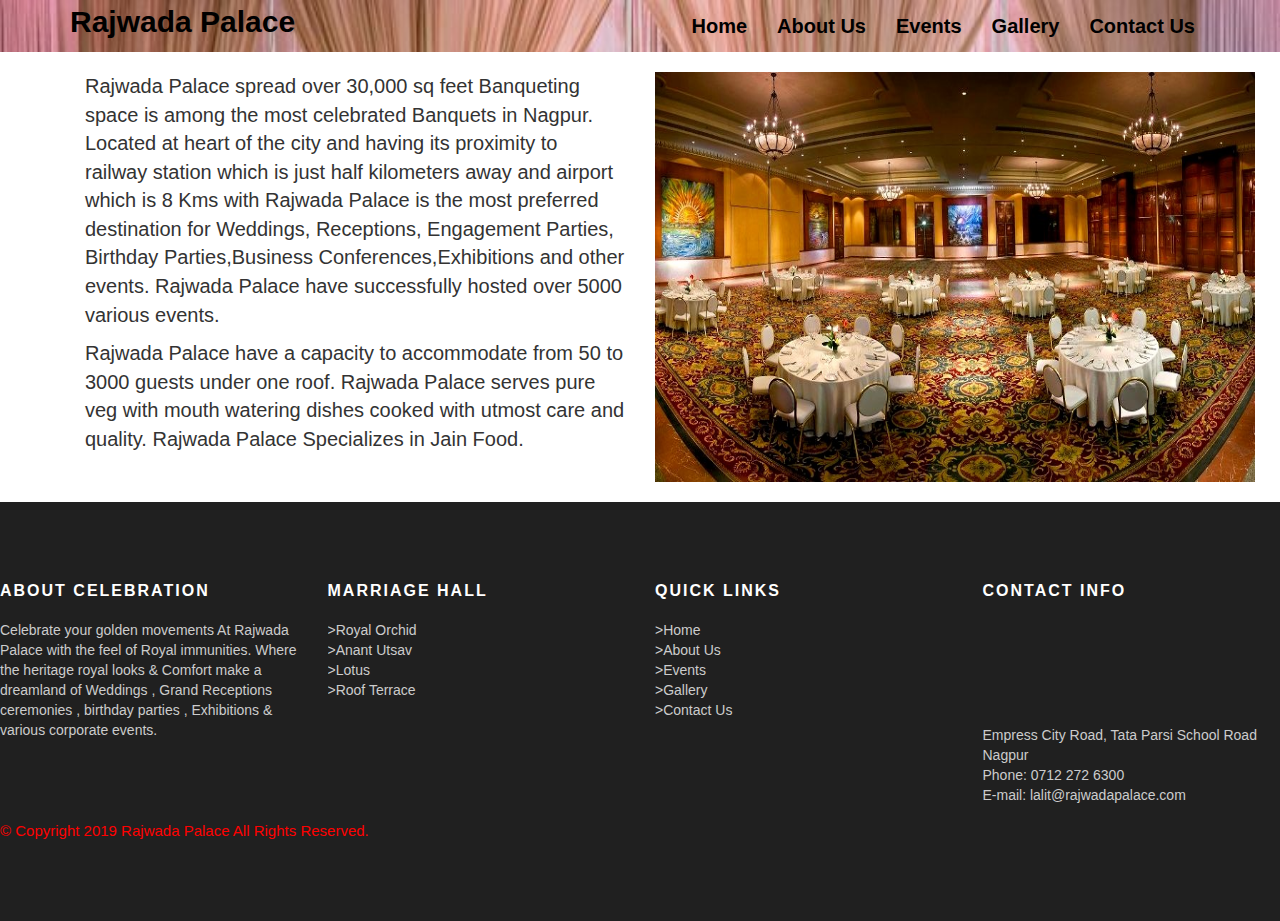
<file: WeddingHall/about.html>
<!DOCTYPE html>
<html lang="en">
<head>
    <meta charset="UTF-8">
    <meta http-equiv="X-UA-Compatible" content="IE=edge">
    <meta name="viewport" content="width=device-width, initial-scale=1.0">
    <title>Wedding Hall</title>
    <link rel="stylesheet" type="text/css" href="style.css">
    <!-- Latest compiled and minified CSS -->
    <link rel="stylesheet" href="https://maxcdn.bootstrapcdn.com/bootstrap/3.4.1/css/bootstrap.min.css">

    <!-- jQuery library -->
    <script src="https://ajax.googleapis.com/ajax/libs/jquery/3.5.1/jquery.min.js"></script>

    <!-- Latest compiled JavaScript -->
    <script src="https://maxcdn.bootstrapcdn.com/bootstrap/3.4.1/js/bootstrap.min.js"></script>
</head>
<body>
    <header class="header">
        <nav class="navbar navbar-style">
            <div class="container">
                <!-- <b class="heading">Fashion Gallery</b> -->
                <div class="navbar-header">
                    <button type="button" class="navbar-toggle" data-toggle="collapse" data-target="#micon">
                        <span class="icon-bar"></span>
                        <span class="icon-bar"></span>
                        <span class="icon-bar"></span>
                    </button>
                    <b class="font-head">Rajwada Palace</b>
                </div>
                <div class="collapse navbar-collapse" id="micon">
                    <ul class="nav navbar-nav navbar-right">
                        <li><a class="font" href="Home.html">Home</a></li>
                        <li><a class="font" href="about.html">About Us</a></li>
                        <li><a class="font" href="event.html">Events</a></li>
                        <li><a class="font" href="gallery.html">Gallery</a></li>
                        <li><a class="font" href="contact.html">Contact Us</a></li>
                        <!-- <li><svg width="400" height="110">
                            <rect width="150" height="50" style="fill:white;stroke-width:3;stroke:rgb(0,0,0)" /> 
                        </svg></li> -->
                    </ul>
                </div>
            </div>
        </nav>
    </header>
    <div class="container">
        <div class="row-a">
            <div class="col-md-6">
                <p class="para">Rajwada Palace spread over 30,000 sq feet Banqueting space is among the most celebrated Banquets in Nagpur. Located at heart of the city and having its proximity to railway station which is just half kilometers away and airport which is 8 Kms with Rajwada Palace is the most preferred destination for Weddings, Receptions, Engagement Parties, Birthday Parties,Business Conferences,Exhibitions and other events. Rajwada Palace have successfully hosted over 5000 various events.</p>
                <p class="para">Rajwada Palace have a capacity to accommodate from 50 to 3000 guests under one roof. Rajwada Palace serves pure veg with mouth watering dishes cooked with utmost care and quality. Rajwada Palace Specializes in Jain Food.</p>
            </div>
            <div class="col-md-6">
                <img class="a-image" src="about.jpg" alt="">
            </div>
        </div>
    </div><br>
    <div class="footer-main">
        <div class="container-f">
            <div class="row">
                <div class="col-lg-3 col-md-12 col-sm-12">
                    <div class="footer-widget">
                        <h4>About Celebration</h4>
                        <p>Celebrate your golden movements At Rajwada Palace with the feel of Royal immunities. Where the heritage royal looks & Comfort make a dreamland of Weddings , Grand Receptions ceremonies , birthday parties , Exhibitions & various corporate events.
                        </p>
                    </div>
                </div>
                <div class="col-lg-3 col-md-12 col-sm-12">
                    <div class="footer-widget">
                        <h4>Marriage Hall</h4>                        
                        <ul>
                            <li>>Royal Orchid</li><br>
                            <li>>Anant Utsav</li><br>
                            <li>>Lotus</li><br>
                            <li>>Roof Terrace</li><br>                            
                        </ul> 
                    </div>
                </div>
                <div class="col-lg-3 col-md-12 col-sm-12">
                    <div class="footer-widget">
                        <h4>Quick Links</h4>
                        <ul>
                            <a href="Home.html"><li>>Home</li></a><br>
                            <a href="about.html"><li>>About Us</li></a><br>
                            <a href="event.html"><li>>Events</li></a><br>
                            <a href="gallery.html"><li>>Gallery</li></a><br>
                            <a href="contact.html"><li>>Contact Us</li></a><br>                          
                        </ul> 
                    </div>
                </div>
                <div class="col-lg-3 col-md-12 col-sm-12">
                    <div class="footer-widget">
                        <h4>Contact Info</h4>
                        <iframe src="https://www.google.com/maps/embed?pb=!1m14!1m8!1m3!1d29768.77393154014!2d79.098395!3d21.148548!3m2!1i1024!2i768!4f13.1!3m3!1m2!1s0x0%3A0xe46c51ce5b614320!2sRajwada%20Palace%20Nagpur!5e0!3m2!1sen!2sin!4v1615369514655!5m2!1sen!2sin" width="250" height="100" style="border:0;" allowfullscreen="" loading="lazy"></iframe>
                        <ul>
                            <li>Empress City Road,
                                Tata Parsi School Road
                                Nagpur</li>
                            <li> Phone: 0712 272 6300</li>
                            <li> E-mail: lalit@rajwadapalace.com</li>
                        </ul>
                    </div>
                </div>               
            </div>
            <p class="para1">© Copyright 2019 Rajwada Palace All Rights Reserved.</p>
        </div>
    </div>
</body>
</file>
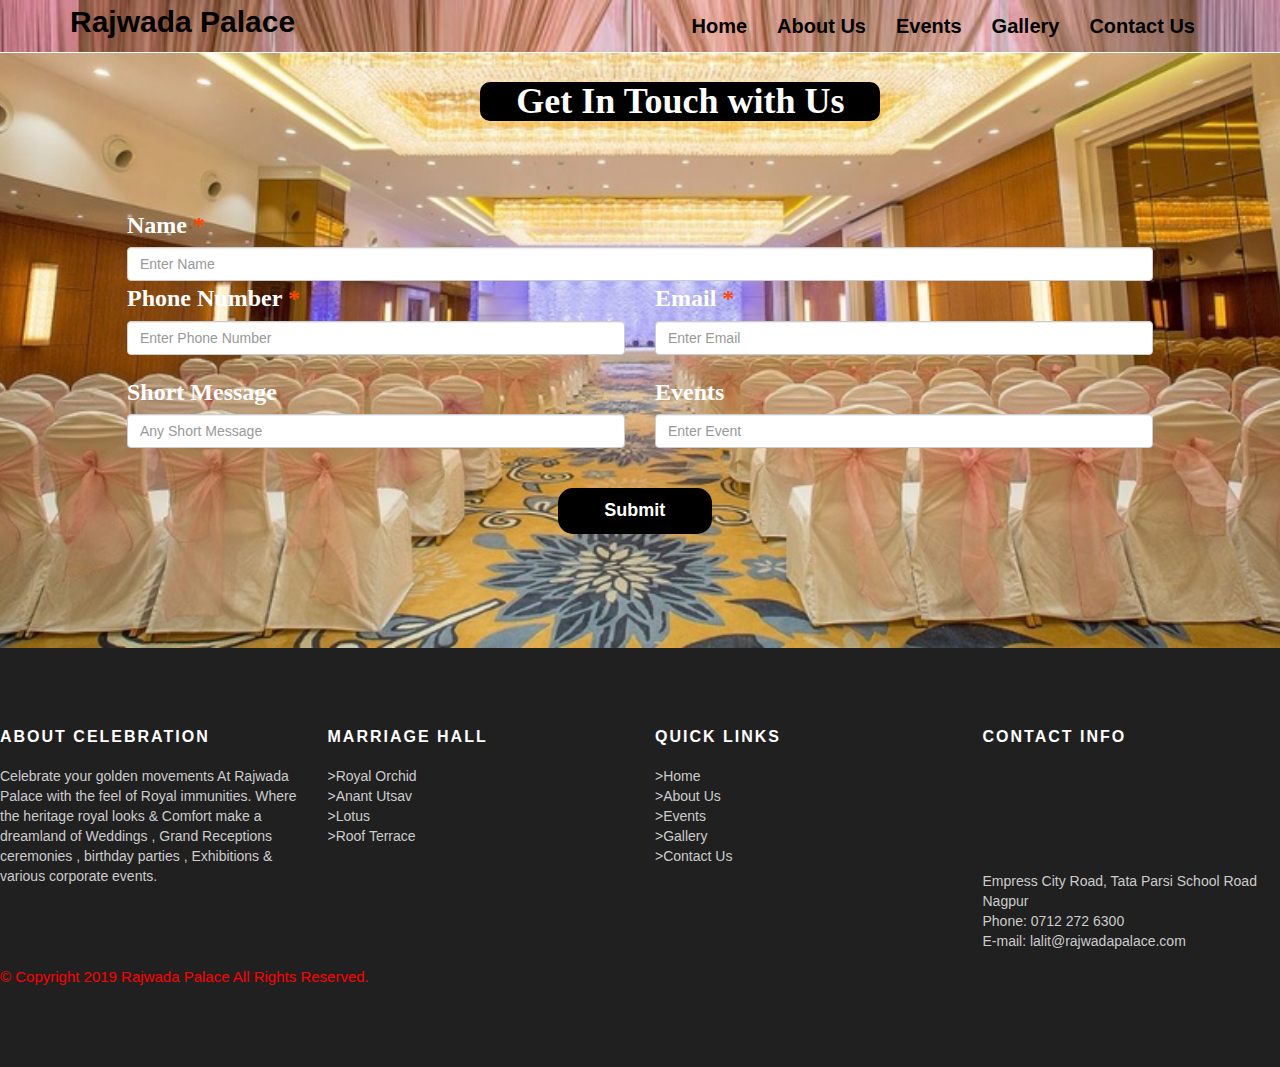
<file: WeddingHall/contact.html>
<!DOCTYPE html>
<html lang="en">
<head>
    <meta charset="UTF-8">
    <meta http-equiv="X-UA-Compatible" content="IE=edge">
    <meta name="viewport" content="width=device-width, initial-scale=1.0">
    <title>Wedding Hall</title>
    <link rel="stylesheet" type="text/css" href="style.css">
    <!-- Latest compiled and minified CSS -->
    <link rel="stylesheet" href="https://maxcdn.bootstrapcdn.com/bootstrap/3.4.1/css/bootstrap.min.css">

    <!-- jQuery library -->
    <script src="https://ajax.googleapis.com/ajax/libs/jquery/3.5.1/jquery.min.js"></script>

    <!-- Latest compiled JavaScript -->
    <script src="https://maxcdn.bootstrapcdn.com/bootstrap/3.4.1/js/bootstrap.min.js"></script>
</head>
<body>
    
    <div class="contact-image">
        <header class="hii">
            <nav class="navbar navbar-style">
                <div class="container">
                    <!-- <b class="heading">Fashion Gallery</b> -->
                    <div class="navbar-header">
                        <button type="button" class="navbar-toggle" data-toggle="collapse" data-target="#micon">
                            <span class="icon-bar"></span>
                            <span class="icon-bar"></span>
                            <span class="icon-bar"></span>
                        </button>
                        <b class="font-head">Rajwada Palace</b>
                    </div>
                    <div class="collapse navbar-collapse" id="micon">
                        <ul class="nav navbar-nav navbar-right">
                            <li><a class="font" href="Home.html">Home</a></li>
                            <li><a class="font" href="about.html">About Us</a></li>
                            <li><a class="font" href="event.html">Events</a></li>
                            <li><a class="font" href="gallery.html">Gallery</a></li>
                            <li><a class="font" href="contact.html">Contact Us</a></li>
                            <!-- <li><svg width="400" height="110">
                                <rect width="150" height="50" style="fill:white;stroke-width:3;stroke:rgb(0,0,0)" /> 
                            </svg></li> -->
                        </ul>
                    </div>
                </div>
            </nav>
        </header>
        <!-- <h1 class="head">Get In Touch with Us</h1>
    <br> -->
    <div class="abc">
       
    <div class="container rgister-form">
        <h1 class="head">Get In Touch with Us</h1><br>
        <div class="form">
            <div class="form-content">
                <div class="row">
                    <div class="col-md-12">
                        <div class="from-group">
                            <label>Name <span>*</span></label>
                            <input type="text" class="form-control" placeholder="Enter Name" />
                        </div>
                    </div></br></br>
                    <div class="col-md-6">
                        <div class="from-group">
                            <label>Phone Number <span>*</span></label>
                            <input type="text" class="form-control" placeholder="Enter Phone Number" />
                        </div><br>
                        <div class="from-group">
                            <label>Short Message</label>
                            <input type="text" class="form-control" placeholder="Any Short Message" />
                        </div>
                    </div>
                    <div class="col-md-6">
                        <div class="from-group">
                            <label>Email <span>*</span></label>
                            <input type="text" class="form-control" placeholder="Enter Email" />
                        </div><br>
                        <div class="from-group">
                            <label>Events</label>
                            <input type="text" class="form-control" placeholder="Enter Event" />
                        </div>
                    </div>
                </div><br><br>
                <button type="submit" class="btnSubmit">Submit</button>
            </div>
        </div>

            <!-- <div class="contact">
                <div class="w3-row">
          
                    <div class="w3-col m7">
                      <div class="w3-section">
                        <iframe src="https://www.google.com/maps/embed?pb=!1m14!1m8!1m3!1d29768.77393154014!2d79.098395!3d21.148548!3m2!1i1024!2i768!4f13.1!3m3!1m2!1s0x0%3A0xe46c51ce5b614320!2sRajwada%20Palace%20Nagpur!5e0!3m2!1sen!2sin!4v1615369514655!5m2!1sen!2sin" width="600" height="400" style="border:0;" allowfullscreen="" loading="lazy"></iframe>
                      </div>
                     </div>
                     
                      <div class="w3-col m5">
                      <br>
                      <h2>Contact Us</h2>
                      <br>
                      <p class="add"><i class="fa fa-map-marker w3-text-teal w3-xlarge"></i> Rajwada Palace Nagpur,<br> Empress City Road <br> Near Tata Parsi School,<br>
                        Ganjipeth, Nagpur. <br> Maharashtra 440002(M.S.) <br></p>
                      <p class="add"><i class="fa fa-phone w3-text-teal w3-xlarge"></i>   0712 272 6300</p>
                      <p class="add"><i class="fa fa-envelope-o w3-text-teal w3-xlarge"></i>  lalit@rajwadapalace.com</p>
                    </div>
                </div>
            </div> -->
    </div>
</div>

    

    <div class="footer-main">
        <div class="container-f">
            <div class="row">
                <div class="col-lg-3 col-md-12 col-sm-12">
                    <div class="footer-widget">
                        <h4>About Celebration</h4>
                        <p>Celebrate your golden movements At Rajwada Palace with the feel of Royal immunities. Where the heritage royal looks & Comfort make a dreamland of Weddings , Grand Receptions ceremonies , birthday parties , Exhibitions & various corporate events.
                        </p>
                    </div>
                </div>
                <div class="col-lg-3 col-md-12 col-sm-12">
                    <div class="footer-widget">
                        <h4>Marriage Hall</h4>                        
                        <ul>
                            <li>>Royal Orchid</li><br>
                            <li>>Anant Utsav</li><br>
                            <li>>Lotus</li><br>
                            <li>>Roof Terrace</li><br>                            
                        </ul> 
                    </div>
                </div>
                <div class="col-lg-3 col-md-12 col-sm-12">
                    <div class="footer-widget">
                        <h4>Quick Links</h4>
                        <ul>
                            <a href="Home.html"><li>>Home</li></a><br>
                            <a href="about.html"><li>>About Us</li></a><br>
                            <a href="event.html"><li>>Events</li></a><br>
                            <a href="gallery.html"><li>>Gallery</li></a><br>
                            <a href="contact.html"><li>>Contact Us</li></a><br>                          
                        </ul> 
                    </div>
                </div>
                <div class="col-lg-3 col-md-12 col-sm-12">
                    <div class="footer-widget">
                        <h4>Contact Info</h4>
                        <iframe src="https://www.google.com/maps/embed?pb=!1m14!1m8!1m3!1d29768.77393154014!2d79.098395!3d21.148548!3m2!1i1024!2i768!4f13.1!3m3!1m2!1s0x0%3A0xe46c51ce5b614320!2sRajwada%20Palace%20Nagpur!5e0!3m2!1sen!2sin!4v1615369514655!5m2!1sen!2sin" width="250" height="100" style="border:0;" allowfullscreen="" loading="lazy"></iframe>
                        <ul>
                            <li>Empress City Road,
                                Tata Parsi School Road
                                Nagpur</li>
                            <li> Phone: 0712 272 6300</li>
                            <li> E-mail: lalit@rajwadapalace.com</li>
                        </ul>
                    </div>
                </div>               
            </div>
            <p class="para1">© Copyright 2019 Rajwada Palace All Rights Reserved.</p>
        </div>
    </div>
</div>    
</body>

<script>
    $(document).ready(function(){
         $("input").mouseenter(function(){
         $(this).css("border","2px solid red")	
         })
    
         $("input").mouseleave(function(){
         $(this).css("border","1px solid black")	
         })
    
    })
    </script>
</html>
</file>
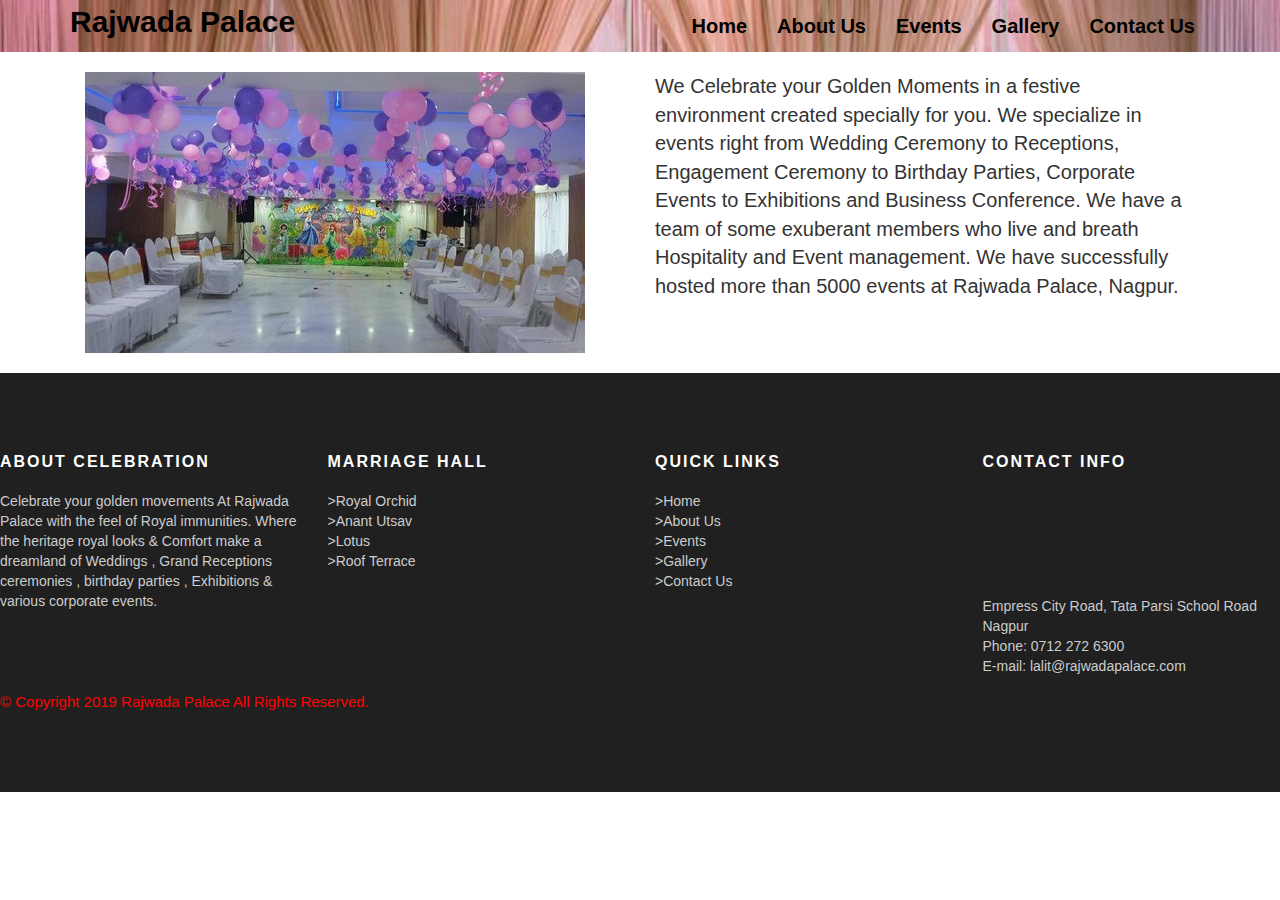
<file: WeddingHall/event.html>
<!DOCTYPE html>
<html lang="en">
<head>
    <meta charset="UTF-8">
    <meta http-equiv="X-UA-Compatible" content="IE=edge">
    <meta name="viewport" content="width=device-width, initial-scale=1.0">
    <title>Wedding Hall</title>
    <link rel="stylesheet" type="text/css" href="style.css">
    <!-- Latest compiled and minified CSS -->
    <link rel="stylesheet" href="https://maxcdn.bootstrapcdn.com/bootstrap/3.4.1/css/bootstrap.min.css">

    <!-- jQuery library -->
    <script src="https://ajax.googleapis.com/ajax/libs/jquery/3.5.1/jquery.min.js"></script>

    <!-- Latest compiled JavaScript -->
    <script src="https://maxcdn.bootstrapcdn.com/bootstrap/3.4.1/js/bootstrap.min.js"></script>
</head>
<body>
    <header class="header">
        <nav class="navbar navbar-style">
            <div class="container">
                <!-- <b class="heading">Fashion Gallery</b> -->
                <div class="navbar-header">
                    <button type="button" class="navbar-toggle" data-toggle="collapse" data-target="#micon">
                        <span class="icon-bar"></span>
                        <span class="icon-bar"></span>
                        <span class="icon-bar"></span>
                    </button>
                    <b class="font-head">Rajwada Palace</b>
                </div>
                <div class="collapse navbar-collapse" id="micon">
                    <ul class="nav navbar-nav navbar-right">
                        <li><a class="font" href="Home.html">Home</a></li>
                        <li><a class="font" href="about.html">About Us</a></li>
                        <li><a class="font" href="event.html">Events</a></li>
                        <li><a class="font" href="gallery.html">Gallery</a></li>
                        <li><a class="font" href="contact.html">Contact Us</a></li>
                        <!-- <li><svg width="400" height="110">
                            <rect width="150" height="50" style="fill:white;stroke-width:3;stroke:rgb(0,0,0)" /> 
                        </svg></li> -->
                    </ul>
                </div>
            </div>
        </nav>
    </header>
    <div class="container">
        <div class="row-e">
            <div class="col-md-6">
                <img class="e-image" src="event.jpg" alt="">
            </div>
            <div class="col-md-6">
                <p class="para">We Celebrate your Golden Moments in a festive environment created specially for you. We specialize in events right from Wedding Ceremony to Receptions, Engagement Ceremony to Birthday Parties, Corporate Events to Exhibitions and Business Conference. We have a team of some exuberant members who live and breath Hospitality and Event management. We have successfully hosted more than 5000 events at Rajwada Palace, Nagpur.</p>
            </div>
        </div>
    </div><br>
    <div class="footer-main">
        <div class="container-f">
            <div class="row">
                <div class="col-lg-3 col-md-12 col-sm-12">
                    <div class="footer-widget">
                        <h4>About Celebration</h4>
                        <p>Celebrate your golden movements At Rajwada Palace with the feel of Royal immunities. Where the heritage royal looks & Comfort make a dreamland of Weddings , Grand Receptions ceremonies , birthday parties , Exhibitions & various corporate events.
                        </p>
                    </div>
                </div>
                <div class="col-lg-3 col-md-12 col-sm-12">
                    <div class="footer-widget">
                        <h4>Marriage Hall</h4>                        
                        <ul>
                            <li>>Royal Orchid</li><br>
                            <li>>Anant Utsav</li><br>
                            <li>>Lotus</li><br>
                            <li>>Roof Terrace</li><br>                            
                        </ul> 
                    </div>
                </div>
                <div class="col-lg-3 col-md-12 col-sm-12">
                    <div class="footer-widget">
                        <h4>Quick Links</h4>
                        <ul>
                            <a href="Home.html"><li>>Home</li></a><br>
                            <a href="about.html"><li>>About Us</li></a><br>
                            <a href="event.html"><li>>Events</li></a><br>
                            <a href="gallery.html"><li>>Gallery</li></a><br>
                            <a href="contact.html"><li>>Contact Us</li></a><br>                          
                        </ul> 
                    </div>
                </div>
                <div class="col-lg-3 col-md-12 col-sm-12">
                    <div class="footer-widget">
                        <h4>Contact Info</h4>
                        <iframe src="https://www.google.com/maps/embed?pb=!1m14!1m8!1m3!1d29768.77393154014!2d79.098395!3d21.148548!3m2!1i1024!2i768!4f13.1!3m3!1m2!1s0x0%3A0xe46c51ce5b614320!2sRajwada%20Palace%20Nagpur!5e0!3m2!1sen!2sin!4v1615369514655!5m2!1sen!2sin" width="250" height="100" style="border:0;" allowfullscreen="" loading="lazy"></iframe>
                        <ul>
                            <li>Empress City Road,
                                Tata Parsi School Road
                                Nagpur</li>
                            <li> Phone: 0712 272 6300</li>
                            <li> E-mail: lalit@rajwadapalace.com</li>
                        </ul>
                    </div>
                </div>               
            </div>
            <p class="para1">© Copyright 2019 Rajwada Palace All Rights Reserved.</p>
        </div>
    </div>
</body>
</file>
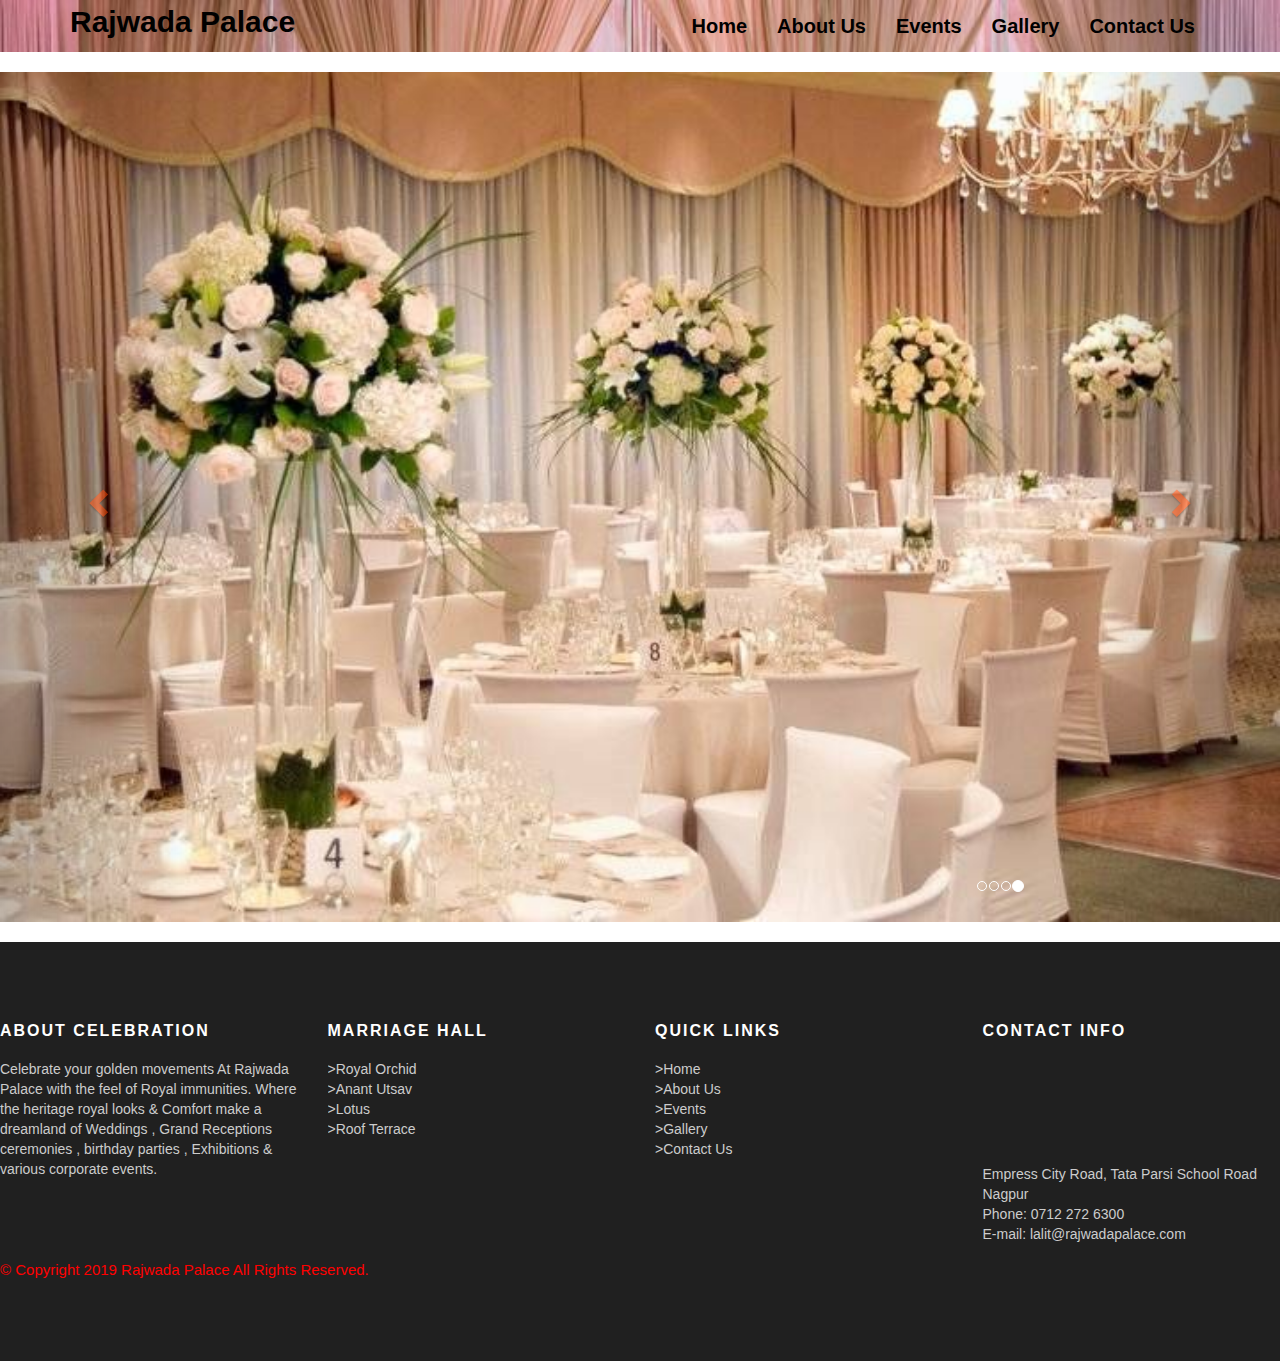
<file: WeddingHall/gallery.html>
<!DOCTYPE html>
<html lang="en">
<head>
    <meta charset="UTF-8">
    <meta http-equiv="X-UA-Compatible" content="IE=edge">
    <meta name="viewport" content="width=device-width, initial-scale=1.0">
    <title>Wedding Hall</title>
    <link rel="stylesheet" type="text/css" href="style.css">
    <!-- Latest compiled and minified CSS -->
    <link rel="stylesheet" href="https://maxcdn.bootstrapcdn.com/bootstrap/3.4.1/css/bootstrap.min.css">

    <!-- jQuery library -->
    <script src="https://ajax.googleapis.com/ajax/libs/jquery/3.5.1/jquery.min.js"></script>

    <!-- Latest compiled JavaScript -->
    <script src="https://maxcdn.bootstrapcdn.com/bootstrap/3.4.1/js/bootstrap.min.js"></script>
</head>
<body>
    <header class="header">
        <nav class="navbar navbar-style">
            <div class="container">
                <!-- <b class="heading">Fashion Gallery</b> -->
                <div class="navbar-header">
                    <button type="button" class="navbar-toggle" data-toggle="collapse" data-target="#micon">
                        <span class="icon-bar"></span>
                        <span class="icon-bar"></span>
                        <span class="icon-bar"></span>
                    </button>
                    <b class="font-head">Rajwada Palace</b>
                </div>
                <div class="collapse navbar-collapse" id="micon">
                    <ul class="nav navbar-nav navbar-right">
                        <li><a class="font" href="Home.html">Home</a></li>
                        <li><a class="font" href="about.html">About Us</a></li>
                        <li><a class="font" href="event.html">Events</a></li>
                        <li><a class="font" href="gallery.html">Gallery</a></li>
                        <li><a class="font" href="contact.html">Contact Us</a></li>
                        <!-- <li><svg width="400" height="110">
                            <rect width="150" height="50" style="fill:white;stroke-width:3;stroke:rgb(0,0,0)" /> 
                        </svg></li> -->
                    </ul>
                </div>
            </div>
        </nav>
    </header>
    <div class="container-g">
        <div id="myCarousel" class="carousel slide" data-ride="carousel">
          <!-- Indicators -->
          <ol class="carousel-indicators">
            <li data-target="#myCarousel" data-slide-to="0" class="active"></li>
            <li data-target="#myCarousel" data-slide-to="1"></li>
            <li data-target="#myCarousel" data-slide-to="2"></li>
            <li data-target="#myCarousel" data-slide-to="3"></li>
          </ol>     
          <!-- Wrapper for slides -->
            <div class="carousel-inner">
                <div class="item active">
                    <img src="royal_orchid.jpg" alt="img1" style="width:100%;">
                </div>      
                <div class="item">
                    <img src="roof_terrace.jpg" alt="img2" style="width:100%;">
                </div>          
                <div class="item">
                    <img src="lotus.jpg" alt="img3" style="width:100%;">
                </div>          
                <div class="item">
                    <img src="anant_utsav.jpg" alt="img4" style="width:100%;">
                </div>
                <div class="item">
                    <img src="about.jpg" alt="img5" style="width:100%;">
                </div>
                <div class="item">
                    <img src="event.jpg" alt="img6" style="width:100%;">
                </div>
                <div class="item">
                    <img src="bg_img.jpg" alt="img7" style="width:100%;">
                </div>
            </div>      
            <!-- Left and right controls -->
            <a class="left carousel-control" href="#myCarousel" data-slide="prev">
                <span class="glyphicon glyphicon-chevron-left"></span>
                <span class="sr-only">Previous</span>
            </a>
            <a class="right carousel-control" href="#myCarousel" data-slide="next">
                <span class="glyphicon glyphicon-chevron-right"></span>
                <span class="sr-only">Next</span>
            </a>
        </div>
    </div>      <br>
    <div class="footer-main">
        <div class="container-f">
            <div class="row">
                <div class="col-lg-3 col-md-12 col-sm-12">
                    <div class="footer-widget">
                        <h4>About Celebration</h4>
                        <p>Celebrate your golden movements At Rajwada Palace with the feel of Royal immunities. Where the heritage royal looks & Comfort make a dreamland of Weddings , Grand Receptions ceremonies , birthday parties , Exhibitions & various corporate events.
                        </p>
                    </div>
                </div>
                <div class="col-lg-3 col-md-12 col-sm-12">
                    <div class="footer-widget">
                        <h4>Marriage Hall</h4>                        
                        <ul>
                            <li>>Royal Orchid</li><br>
                            <li>>Anant Utsav</li><br>
                            <li>>Lotus</li><br>
                            <li>>Roof Terrace</li><br>                            
                        </ul> 
                    </div>
                </div>
                <div class="col-lg-3 col-md-12 col-sm-12">
                    <div class="footer-widget">
                        <h4>Quick Links</h4>
                        <ul>
                            <a href="Home.html"><li>>Home</li></a><br>
                            <a href="about.html"><li>>About Us</li></a><br>
                            <a href="event.html"><li>>Events</li></a><br>
                            <a href="gallery.html"><li>>Gallery</li></a><br>
                            <a href="contact.html"><li>>Contact Us</li></a><br>                          
                        </ul> 
                    </div>
                </div>
                <div class="col-lg-3 col-md-12 col-sm-12">
                    <div class="footer-widget">
                        <h4>Contact Info</h4>
                        <iframe src="https://www.google.com/maps/embed?pb=!1m14!1m8!1m3!1d29768.77393154014!2d79.098395!3d21.148548!3m2!1i1024!2i768!4f13.1!3m3!1m2!1s0x0%3A0xe46c51ce5b614320!2sRajwada%20Palace%20Nagpur!5e0!3m2!1sen!2sin!4v1615369514655!5m2!1sen!2sin" width="250" height="100" style="border:0;" allowfullscreen="" loading="lazy"></iframe>
                        <ul>
                            <li>Empress City Road,
                                Tata Parsi School Road
                                Nagpur</li>
                            <li> Phone: 0712 272 6300</li>
                            <li> E-mail: lalit@rajwadapalace.com</li>
                        </ul>
                    </div>
                </div>               
            </div>
            <p class="para1">© Copyright 2019 Rajwada Palace All Rights Reserved.</p>
        </div>
    </div>
</body>
</file>
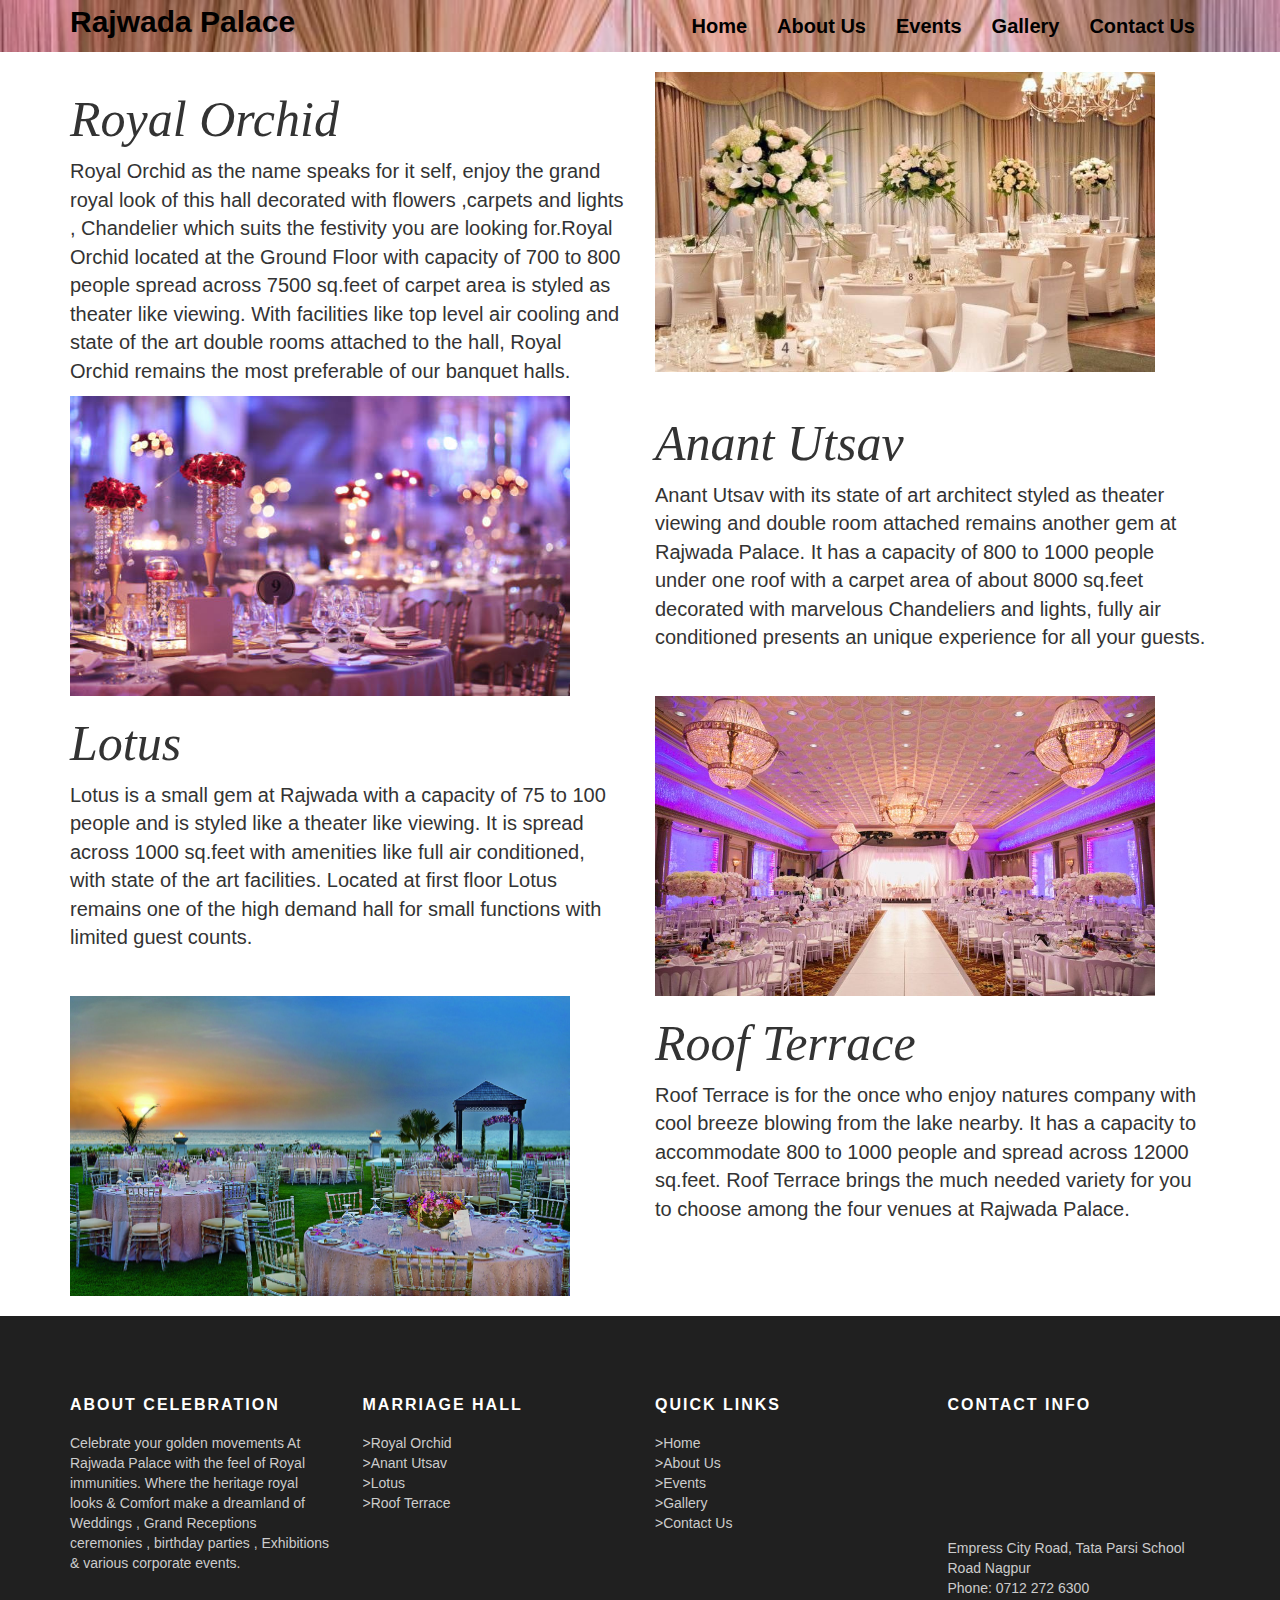
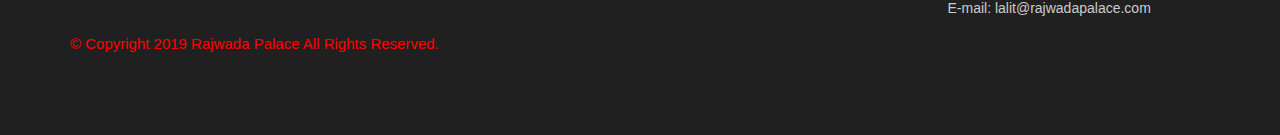
<file: WeddingHall/Home.html>
<!DOCTYPE html>
<html lang="en">
<head>
    <meta charset="UTF-8">
    <meta http-equiv="X-UA-Compatible" content="IE=edge">
    <meta name="viewport" content="width=device-width, initial-scale=1.0">
    <title>Wedding Hall</title>
    <link rel="stylesheet" type="text/css" href="style.css">
    <!-- Latest compiled and minified CSS -->
    <link rel="stylesheet" href="https://maxcdn.bootstrapcdn.com/bootstrap/3.4.1/css/bootstrap.min.css">

    <!-- jQuery library -->
    <script src="https://ajax.googleapis.com/ajax/libs/jquery/3.5.1/jquery.min.js"></script>

    <!-- Latest compiled JavaScript -->
    <script src="https://maxcdn.bootstrapcdn.com/bootstrap/3.4.1/js/bootstrap.min.js"></script>
    
</head>
<body>
    <header class="header">
        <nav class="navbar navbar-style">
            <div class="container">
                <!-- <b class="heading">Fashion Gallery</b> -->
                <div class="navbar-header">
                    <button type="button" class="navbar-toggle" data-toggle="collapse" data-target="#micon">
                        <span class="icon-bar"></span>
                        <span class="icon-bar"></span>
                        <span class="icon-bar"></span>
                    </button>
                    <b class="font-head">Rajwada Palace</b>
                </div>
                <div class="collapse navbar-collapse" id="micon">
                    <ul class="nav navbar-nav navbar-right">
                        <li><a class="font" href="#home">Home</a></li>
                        <li><a class="font" href="about.html">About Us</a></li>
                        <li><a class="font" href="event.html">Events</a></li>
                        <li><a class="font" href="gallery.html">Gallery</a></li>
                        <li><a class="font" href="contact.html">Contact Us</a></li>
                        <!-- <li><svg width="400" height="110">
                            <rect width="150" height="50" style="fill:white;stroke-width:3;stroke:rgb(0,0,0)" /> 
                        </svg></li> -->
                    </ul>
                </div>
            </div>
        </nav>
    </header>
    <div class="home">
        <div class="container">
            <div class="row">
                <div class="col-md-6">
                    <h1 class="heading">Royal Orchid</h1>   
                    <p class="para">Royal Orchid as the name speaks for it self, enjoy the grand royal look of this hall decorated with flowers ,carpets and lights , Chandelier which suits the festivity you are looking for.Royal Orchid located at the Ground Floor with capacity of 700 to 800 people spread across 7500 sq.feet of carpet area is styled as theater like viewing. With facilities like top level air cooling and state of the art double rooms attached to the hall, Royal Orchid remains the most preferable of our banquet halls.</p>
                </div>
                <div class="col-md-6">
                    <img class="p-image" src="royal_orchid.jpg">
                </div>
            </div>       
        </div>
        <div class="container">
            <div class="row">
                <div class="col-md-6">
                    <img class="p-image" src="anant_utsav.jpg">
                </div>
                <div class="col-md-6">
                <h1 class="heading">Anant Utsav</h1> 
                <p class="para">Anant Utsav with its state of art architect styled as theater viewing and double room attached remains another gem at Rajwada Palace. It has a capacity of 800 to 1000 people under one roof with a carpet area of about 8000 sq.feet decorated with marvelous Chandeliers and lights, fully air conditioned presents an unique experience for all your guests.</p>
                </div>
            </div>       
        </div>
        <div class="container">
            <div class="row">
                <div class="col-md-6">
                <h1 class="heading">Lotus</h1> 
                <p class="para">Lotus is a small gem at Rajwada with a capacity of 75 to 100 people and is styled like a theater like viewing. It is spread across 1000 sq.feet with amenities like full air conditioned, with state of the art facilities. Located at first floor Lotus remains one of the high demand hall for small functions with limited guest counts.</p>
                </div>
                <div class="col-md-6">
                    <img class="p-image" src="lotus.jpg">
                </div>
            </div>       
        </div>
        <div class="container">
            <div class="row">
                <div class="col-md-6">
                    <img class="p-image" src="roof_terrace.jpg">
                </div>
                <div class="col-md-6">
                <h1 class="heading">Roof Terrace</h1> 
                <p class="para">Roof Terrace is for the once who enjoy natures company with cool breeze blowing from the lake nearby. It has a capacity to accommodate 800 to 1000 people and spread across 12000 sq.feet. Roof Terrace brings the much needed variety for you to choose among the four venues at Rajwada Palace.</p>
                </div>
            </div>       
        </div>
    </div><br>
    <div class="footer-main">
        <div class="container">
            <div class="row">
                <div class="col-lg-3 col-md-12 col-sm-12">
                    <div class="footer-widget">
                        <h4>About Celebration</h4>
                        <p>Celebrate your golden movements At Rajwada Palace with the feel of Royal immunities. Where the heritage royal looks & Comfort make a dreamland of Weddings , Grand Receptions ceremonies , birthday parties , Exhibitions & various corporate events.
                        </p>
                    </div>
                </div>
                <div class="col-lg-3 col-md-12 col-sm-12">
                    <div class="footer-widget">
                        <h4>Marriage Hall</h4>                        
                        <ul>
                            <li>>Royal Orchid</li><br>
                            <li>>Anant Utsav</li><br>
                            <li>>Lotus</li><br>
                            <li>>Roof Terrace</li><br>                            
                        </ul> 
                    </div>
                </div>
                <div class="col-lg-3 col-md-12 col-sm-12">
                    <div class="footer-widget">
                        <h4>Quick Links</h4>
                        <ul>
                            <a href="Home.html"><li>>Home</li></a><br>
                            <a href="about.html"><li>>About Us</li></a><br>
                            <a href="event.html"><li>>Events</li></a><br>
                            <a href="gallery.html"><li>>Gallery</li></a><br>
                            <a href="contact.html"><li>>Contact Us</li></a><br>                          
                        </ul> 
                    </div>
                </div>
                <div class="col-lg-3 col-md-12 col-sm-12">
                    <div class="footer-widget">
                        <h4>Contact Info</h4>
                        <iframe class="g-map" src="https://www.google.com/maps/embed?pb=!1m14!1m8!1m3!1d29768.77393154014!2d79.098395!3d21.148548!3m2!1i1024!2i768!4f13.1!3m3!1m2!1s0x0%3A0xe46c51ce5b614320!2sRajwada%20Palace%20Nagpur!5e0!3m2!1sen!2sin!4v1615369514655!5m2!1sen!2sin" width="250" height="100" style="border:0;" allowfullscreen="" loading="lazy"></iframe>
                        <ul>
                            <li>Empress City Road,
                                Tata Parsi School Road
                                Nagpur</li>
                            <li> Phone: 0712 272 6300</li>
                            <li> E-mail: lalit@rajwadapalace.com</li>
                        </ul>
                    </div>
                </div>               
            </div>
            <p class="para1">© Copyright 2019 Rajwada Palace All Rights Reserved.</p>
        </div>
    </div>
</body>
</html>
</file>
<file: style.css>
*
{
    margin: 0px;
    padding: 0px;
}

.header
{
    background-image: url('bg_img.jpg') !important;
    background-repeat: no-repeat !important; 
    background-size: cover;
}

.hii
{
    background-image: url('bg_img.jpg') !important;
    background-repeat: no-repeat !important; 
    background-size: cover;
}

.icon-bar
{
    background-color: darkorange;
    color: darkorange;
}

.font-head
{
    font-size: 30px;
    font-weight: bolder;
    color: black;
}

.font
{
    font-size: 20px;
    font-weight: bolder;
    color: black;
}

.heading
{
    font-size: 50px;
    font-family: Cambria, Cochin, Georgia, Times, 'Times New Roman', serif;
    font-style: italic;
}

.para
{
    font-size: 20px;
    font-style: normal;
    font-family: Verdana, Geneva, Tahoma, sans-serif;
}

.para1
{
    font-size: 15px;
    font-style: normal;
    font-family: Verdana, Geneva, Tahoma, sans-serif;
    color:red;
}
   
.p-image
{
    height: 300px;
    width: 500px;
}

.a-image
{
    height: 410px;
    width: 600px;
}

ul{
    list-style-type: none;
    margin: 0;
    padding: 0;
    overflow: hidden;
}
  
li {
    float: right;
    color: #cccccc;
}
  
li a {
    display: block;
    color: white;
    text-align: center;
    padding: 14px 16px;
    text-decoration: none;
}
  
li a:hover {
    background-color: #111;
}
.firsttable {
    width: 70%;
    height: 10%;
    border-collapse: collapse;
    /* border: 1px solid rgb(102, 12, 12); */
    border-radius: 20px;
    border-width: 5px;
  }

.footer-main{
    padding: 70px 0px;
    background: #202020;
}
.footer-widget h4 {
    color: #ffffff;
    font-size: 16px;
    text-transform: uppercase;
    letter-spacing: 2px;
    margin-bottom: 20px;
    position: static;
    font-weight: 700;
}
.footer-widget h4::before {
    /* border-bottom: 3px solid #d33b33; */
    content: "";
    height: 3px;
    width: 100%;
    position: absolute;
    bottom: 3px;
    left: 0px;
}
.footer-widget p {
    color: #cccccc;
    font-weight: 400;
    font-size: 14px;
    padding-bottom: 20px;
}
.footer-widget ul{
    display: inline-block;
}
.footer-widget ul li {
    float: left;
    margin-right: 5px;
}
.footer-widget ul li a {
    color: #ffffff;
    display: inline-block;
    width: 36px;
    height: 36px;
    border: 2px solid #ffffff;
    text-align: center;
    line-height: 32px;
}
.footer-link{
}
.footer-link h4{
    color: #ffffff;
    font-size: 16px;
    text-transform: uppercase;
    letter-spacing: 2px;
    margin-bottom: 20px;
    position: static;
    font-weight: 700;
}
.footer-link h4::before {
    /* border-bottom: 3px solid #d33b33; */
    content: "";
    height: 3px;
    width: 100%;
    position: absolute;
    bottom: 3px;
    left: 0px;
}
.footer-link ul li {
    margin-right: 5px;
}


.footer-link ul li a:hover::before {
    left: 5px;
}

.footer-link-contact h4{
    color: #ffffff;
    font-size: 16px;
    text-transform: uppercase;
    letter-spacing: 2px;
    margin-bottom: 20px;
    position:static;
    font-weight: 700;
}
.footer-link-contact h4::before {
    /* border-bottom: 3px solid #d33b33; */
    content: "";
    height: 3px;
    width: 100%;
    position: static;
    bottom: 3px;
    left: 0px;
}
.footer-link-contact ul li{
    margin-bottom: 12px;
}
.footer-link-contact ul li i{
    position: absolute;
    left: 0;
    top: 5px;
    padding-right: 6px;
}
.footer-link-contact ul li p{
    padding-left: 25px;
    color: #cccccc;
    position:static;
}
.footer-link-contact ul li p{
    font-size: 16px;
    color: #cccccc;
    font-weight: 300;
    padding-right: 16px;
    line-height: 24px;
}
.footer-link-contact ul li p a{
    color: #cccccc;
}

/* Sanket CSS */
.abc{
    background-image: url('hall.jpg');
    background-position: center;
    background-repeat: no-repeat;
    background-size: cover;
    margin-top: -19px;
}
 
.head{
    text-align: center;
    /* background-color: rgb(228, 193, 106); */
    background-color: black;
    color: white;
    width: 400px;
    margin-top: 2.5%;
    margin-left: 36%;
    border-radius: 10px;
    font-family: 'Times New Roman', Times, serif;
    font-weight: bold;
}

.head-2{
    background-color: black;
    width: 150px;
    color: white;
    border-radius: 10px;
    padding: 1%;
    font-family: 'Times New Roman', Times, serif;  
}

 .add{
    font-size: large;
    font-family: 'Times New Roman', Times, serif;
    color: black;
    font-weight: 550;
    background-color: white;
    width: 250px;
    border-radius: 6%;
}  

.btnSubmit{
border: none;
border-radius: 1.5rem;
padding: 1%;
width: 15%;
cursor: pointer;
background-color:black;
color:white;
text-align: center;
font-weight: 700;
margin-left: 42%;  
font-size: large; 
}

label{
  color:white;
  font-weight: 600;
  font-family: 'Times New Roman', Times, serif;
  font-size: x-large;
  /* background-color:rgb(240, 174, 51);
  width: fit-content;
  border-radius: 8%; */
}

.form-content{
padding: 5%;
margin-bottom: 5%;
}

.register{
border-radius: 15px;
height: 40px;
background-color: #f5f8fa!important;
}

span{
color:orangered;
}


 /* On screens that are 600px wide or less, make the menu links stack on top of each other instead of next to each other */
@media (max-width: 600px) 
{
    .navbar-header{
        width: 140px !important;
    }

    .font-head
    {
        font-size: 15px;
    }

    .font
    {
        font-size: 10px;
    }


    /* Home */
    .home
    {
        width: 280px !important;
        margin-left: 40px;
    }

    .para
    {
        font-size: 15px;
    }

    .heading
    {
        font-size: 30px;
        justify-content: center;
    }
 
    .p-image
    {
        height: 120px;
        width: 240px;
    } 

    /* About */
    .row-a
    {
        width: 300px;
        margin-left: 10px;
    }

    .a-image
    {
        height: 100px;
        width: 280px;
    }

    /* Event */
    .row-e
    {
        width: 300px !important;
        margin-left: 15px;
    }

    .e-image
    {
        height: 120px;
        width: 260px;
    }

    /* Gallery */
    .container-g
    {
        width: 360px !important;
    }
    
    /* Contact */
    .rgister-form
    {
        width: 360px !important;
    }

    .head
    {
        width: 200px !important;
        font-size: 20px;
        align-items: center;
        margin-left: 60px;
    }

    .btnSubmit
    {
        border: none;
        border-radius: 3rem;
        padding: 1%;
        width: 25%;
        background-color:black;
        font-weight: 200;
        font-size: large; 
    }
        

    /* Footer */
    .footer-main
    {
        width: 360px !important;
        padding: 0px 14px;
    }
    
    .g-map
    {
        width: 230px !important;
    }

}
</file>
<file: WeddingHall/style.css>
*
{
    margin: 0px;
    padding: 0px;
}

.header
{
    background-image: url('bg_img.jpg') !important;
    background-repeat: no-repeat !important; 
    background-size: cover;
}

.hii
{
    background-image: url('bg_img.jpg') !important;
    background-repeat: no-repeat !important; 
    background-size: cover;
}

.icon-bar
{
    background-color: darkorange;
    color: darkorange;
}

.font-head
{
    font-size: 30px;
    font-weight: bolder;
    color: black;
}

.font
{
    font-size: 20px;
    font-weight: bolder;
    color: black;
}

.heading
{
    font-size: 50px;
    font-family: Cambria, Cochin, Georgia, Times, 'Times New Roman', serif;
    font-style: italic;
}

.para
{
    font-size: 20px;
    font-style: normal;
    font-family: Verdana, Geneva, Tahoma, sans-serif;
}

.para1
{
    font-size: 15px;
    font-style: normal;
    font-family: Verdana, Geneva, Tahoma, sans-serif;
    color:red;
}
   
.p-image
{
    height: 300px;
    width: 500px;
}

.a-image
{
    height: 410px;
    width: 600px;
}

ul{
    list-style-type: none;
    margin: 0;
    padding: 0;
    overflow: hidden;
}
  
li {
    float: right;
    color: #cccccc;
}
  
li a {
    display: block;
    color: white;
    text-align: center;
    padding: 14px 16px;
    text-decoration: none;
}
  
li a:hover {
    background-color: #111;
}
.firsttable {
    width: 70%;
    height: 10%;
    border-collapse: collapse;
    /* border: 1px solid rgb(102, 12, 12); */
    border-radius: 20px;
    border-width: 5px;
  }

.footer-main{
    padding: 70px 0px;
    background: #202020;
}
.footer-widget h4 {
    color: #ffffff;
    font-size: 16px;
    text-transform: uppercase;
    letter-spacing: 2px;
    margin-bottom: 20px;
    position: static;
    font-weight: 700;
}
.footer-widget h4::before {
    /* border-bottom: 3px solid #d33b33; */
    content: "";
    height: 3px;
    width: 100%;
    position: absolute;
    bottom: 3px;
    left: 0px;
}
.footer-widget p {
    color: #cccccc;
    font-weight: 400;
    font-size: 14px;
    padding-bottom: 20px;
}
.footer-widget ul{
    display: inline-block;
}
.footer-widget ul li {
    float: left;
    margin-right: 5px;
}
.footer-widget ul li a {
    color: #ffffff;
    display: inline-block;
    width: 36px;
    height: 36px;
    border: 2px solid #ffffff;
    text-align: center;
    line-height: 32px;
}
.footer-link{
}
.footer-link h4{
    color: #ffffff;
    font-size: 16px;
    text-transform: uppercase;
    letter-spacing: 2px;
    margin-bottom: 20px;
    position: static;
    font-weight: 700;
}
.footer-link h4::before {
    /* border-bottom: 3px solid #d33b33; */
    content: "";
    height: 3px;
    width: 100%;
    position: absolute;
    bottom: 3px;
    left: 0px;
}
.footer-link ul li {
    margin-right: 5px;
}


.footer-link ul li a:hover::before {
    left: 5px;
}

.footer-link-contact h4{
    color: #ffffff;
    font-size: 16px;
    text-transform: uppercase;
    letter-spacing: 2px;
    margin-bottom: 20px;
    position:static;
    font-weight: 700;
}
.footer-link-contact h4::before {
    /* border-bottom: 3px solid #d33b33; */
    content: "";
    height: 3px;
    width: 100%;
    position: static;
    bottom: 3px;
    left: 0px;
}
.footer-link-contact ul li{
    margin-bottom: 12px;
}
.footer-link-contact ul li i{
    position: absolute;
    left: 0;
    top: 5px;
    padding-right: 6px;
}
.footer-link-contact ul li p{
    padding-left: 25px;
    color: #cccccc;
    position:static;
}
.footer-link-contact ul li p{
    font-size: 16px;
    color: #cccccc;
    font-weight: 300;
    padding-right: 16px;
    line-height: 24px;
}
.footer-link-contact ul li p a{
    color: #cccccc;
}

/* Sanket CSS */
.abc{
    background-image: url('hall.jpg');
    background-position: center;
    background-repeat: no-repeat;
    background-size: cover;
    margin-top: -19px;
}
 
.head{
    text-align: center;
    /* background-color: rgb(228, 193, 106); */
    background-color: black;
    color: white;
    width: 400px;
    margin-top: 2.5%;
    margin-left: 36%;
    border-radius: 10px;
    font-family: 'Times New Roman', Times, serif;
    font-weight: bold;
}

.head-2{
    background-color: black;
    width: 150px;
    color: white;
    border-radius: 10px;
    padding: 1%;
    font-family: 'Times New Roman', Times, serif;  
}

 .add{
    font-size: large;
    font-family: 'Times New Roman', Times, serif;
    color: black;
    font-weight: 550;
    background-color: white;
    width: 250px;
    border-radius: 6%;
}  

.btnSubmit{
border: none;
border-radius: 1.5rem;
padding: 1%;
width: 15%;
cursor: pointer;
background-color:black;
color:white;
text-align: center;
font-weight: 700;
margin-left: 42%;  
font-size: large; 
}

label{
  color:white;
  font-weight: 600;
  font-family: 'Times New Roman', Times, serif;
  font-size: x-large;
  /* background-color:rgb(240, 174, 51);
  width: fit-content;
  border-radius: 8%; */
}

.form-content{
padding: 5%;
margin-bottom: 5%;
}

.register{
border-radius: 15px;
height: 40px;
background-color: #f5f8fa!important;
}

span{
color:orangered;
}


 /* On screens that are 600px wide or less, make the menu links stack on top of each other instead of next to each other */
@media (max-width: 600px) 
{
    .navbar-header{
        width: 140px !important;
    }

    .font-head
    {
        font-size: 15px;
    }

    .font
    {
        font-size: 10px;
    }


    /* Home */
    .home
    {
        width: 280px !important;
        margin-left: 40px;
    }

    .para
    {
        font-size: 15px;
    }

    .heading
    {
        font-size: 30px;
        justify-content: center;
    }
 
    .p-image
    {
        height: 120px;
        width: 240px;
    } 

    /* About */
    .row-a
    {
        width: 300px;
        margin-left: 10px;
    }

    .a-image
    {
        height: 100px;
        width: 280px;
    }

    /* Event */
    .row-e
    {
        width: 300px !important;
        margin-left: 15px;
    }

    .e-image
    {
        height: 120px;
        width: 260px;
    }

    /* Gallery */
    .container-g
    {
        width: 360px !important;
    }
    
    /* Contact */
    .rgister-form
    {
        width: 360px !important;
    }

    .head
    {
        width: 200px !important;
        font-size: 20px;
        align-items: center;
        margin-left: 60px;
    }

    .btnSubmit
    {
        border: none;
        border-radius: 3rem;
        padding: 1%;
        width: 25%;
        background-color:black;
        font-weight: 200;
        font-size: large; 
    }
        

    /* Footer */
    .footer-main
    {
        width: 360px !important;
        padding: 0px 14px;
    }
    
    .g-map
    {
        width: 230px !important;
    }

}
</file>
